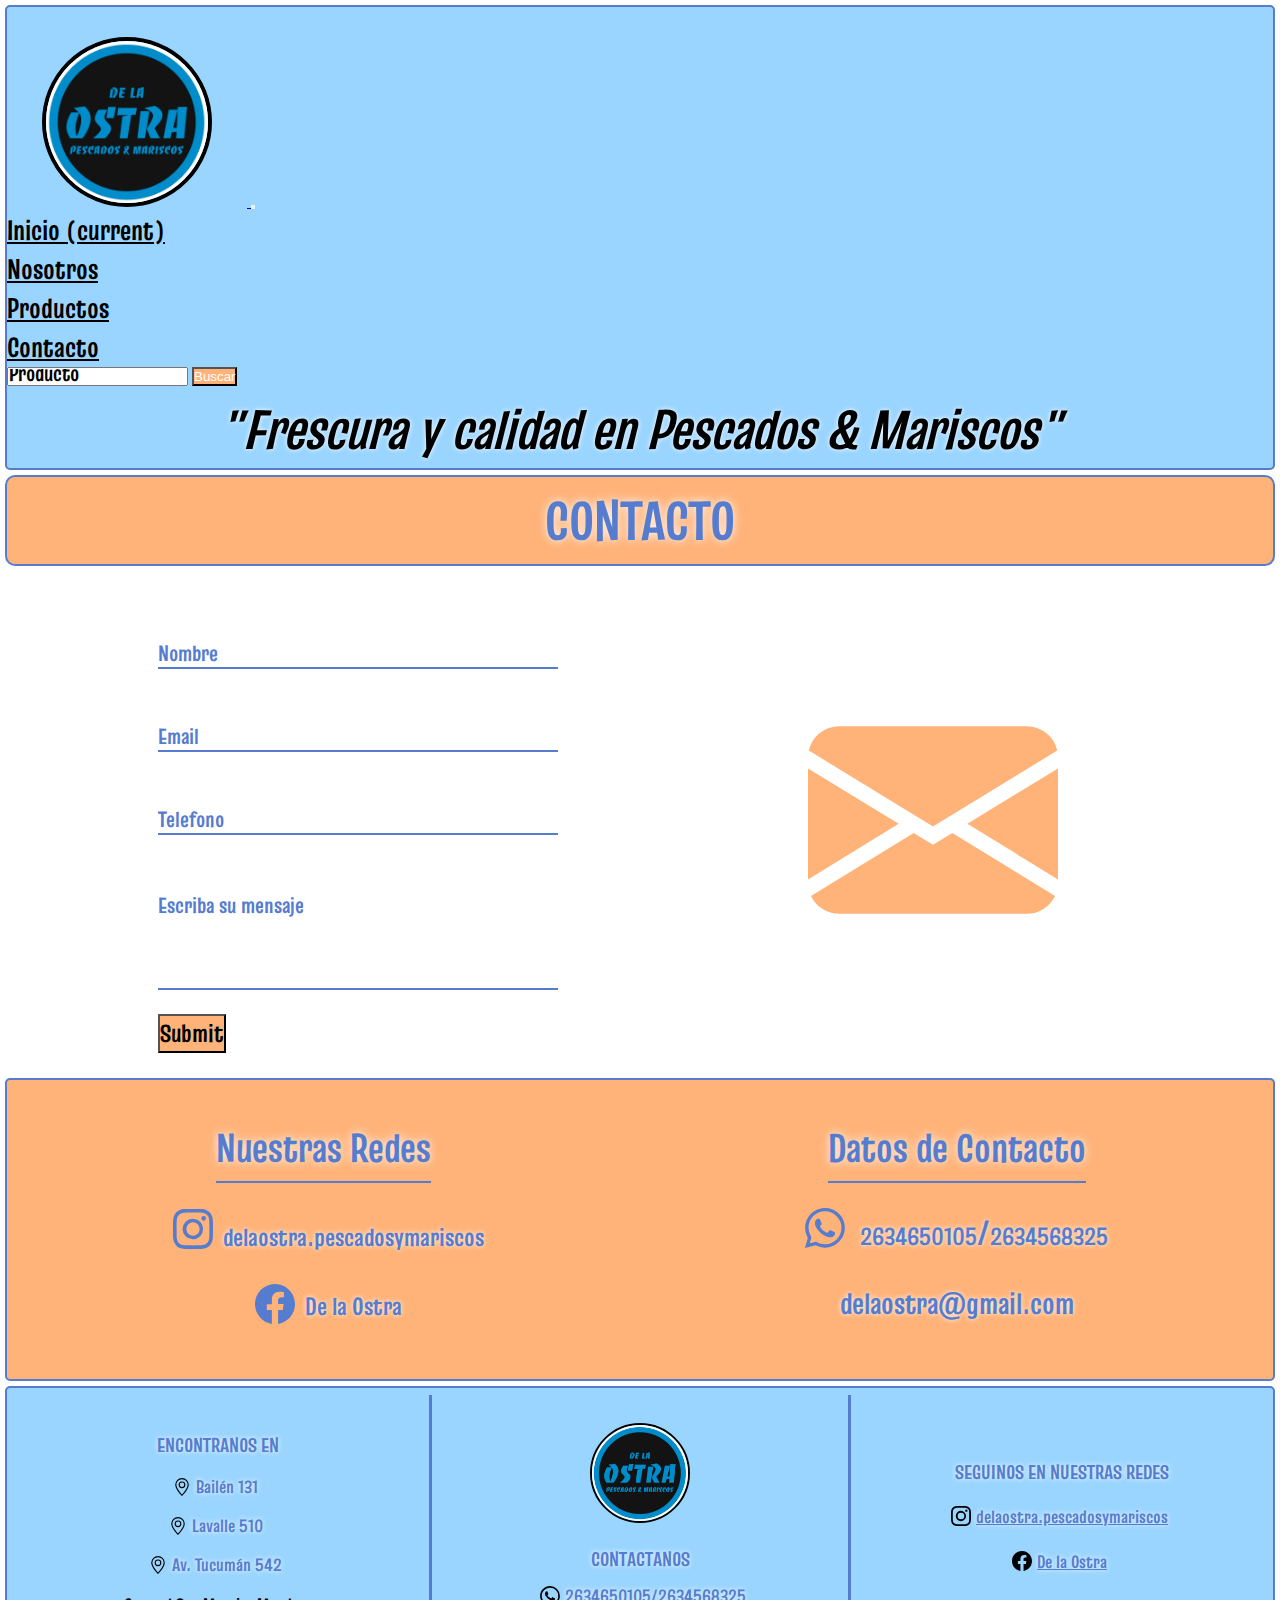
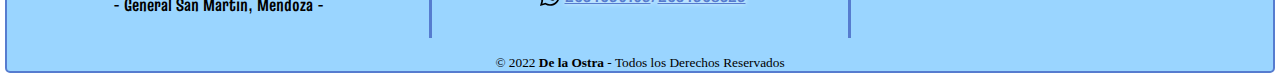
<file: pages/contacto.html>
<!DOCTYPE html>
<html lang="es">
<head>
    <meta charset="UTF-8">
    <meta http-equiv="X-UA-Compatible" content="IE=edge">
    <meta name="viewport" content="width=device-width, initial-scale=1.0">
    <link rel="shortcut icon" href="../assets/logostra.jpg">
    <title>De la Ostra</title>
    <link rel="preconnect" href="https://fonts.googleapis.com">
    <link rel="preconnect" href="https://fonts.gstatic.com" crossorigin>
    <link href="https://fonts.googleapis.com/css2?family=M+PLUS+Code+Latin:wght@300&family=Truculenta:opsz,wght@12..72,200&display=swap" rel="stylesheet">
    <link rel="preconnect" href="https://fonts.googleapis.com">
    <link rel="preconnect" href="https://fonts.gstatic.com" crossorigin>
    <link href="https://fonts.googleapis.com/css2?family=Truculenta:opsz,wght@12..72,200&display=swap" rel="stylesheet">
    <link rel="preconnect" href="https://fonts.googleapis.com">
    <link rel="preconnect" href="https://fonts.gstatic.com" crossorigin>
    <link href="https://fonts.googleapis.com/css2?family=Abel&display=swap" rel="stylesheet">
    <link rel="preconnect" href="https://fonts.googleapis.com">
    <link rel="preconnect" href="https://fonts.gstatic.com" crossorigin>
    <link href="https://fonts.googleapis.com/css2?family=Dosis:wght@300&display=swap" rel="stylesheet">
    <link rel="preconnect" href="https://fonts.googleapis.com">
    <link rel="preconnect" href="https://fonts.gstatic.com" crossorigin>
    <link href="https://fonts.googleapis.com/css2?family=Inconsolata:wght@200&display=swap" rel="stylesheet">
    <link rel="stylesheet" href="https://cdn.jsdelivr.net/npm/bootstrap@4.6.2/dist/css/bootstrap.min.css" integrity="sha384-xOolHFLEh07PJGoPkLv1IbcEPTNtaed2xpHsD9ESMhqIYd0nLMwNLD69Npy4HI+N" crossorigin="anonymous">
    <link rel="stylesheet" href="../estilo/estilo.css">
</head>
<body>
    <header>
        <!-- nav inicia -->
        <nav class="navbar navbar-expand-lg navbar-light">
            <a class="navbar-brand" href="../index.html">
                <img src="../assets/logostra.jpg" alt="logo de la ostra" class="logo">
            </a>
            <button class="navbar-toggler" type="button" data-toggle="collapse" data-target="#navbarSupportedContent" aria-controls="navbarSupportedContent" aria-expanded="false" aria-label="Toggle navigation">
                <span class="navbar-toggler-icon"></span>
            </button>
            <div class="collapse navbar-collapse" id="navbarSupportedContent">
                <ul class="navbar-nav mr-auto">
                    <li class="nav-item">
                    <a class="nav-link" href="../index.html">Inicio <span class="sr-only">(current)</span></a>
                    </li>
                    <li class="nav-item">
                    <a class="nav-link" href="./nosotros.html">Nosotros</a>
                    </li>
                    <li class="nav-item">
                    <a class="nav-link" href="./productos.html">Productos</a>
                    </li>
                    <li class="nav-item">
                    <a class="nav-link" href="./contacto.html">Contacto</a>
                    </li>
                </ul>
                <form class="form-inline my-2 my-lg-0">
                    <input class="form-control mr-sm-2" type="search" placeholder="Producto" aria-label="Search">
                    <button class="btn btn-outline-success my-2 my-sm-0" type="submit">Buscar</button>
                </form>
            </div>
        </nav>
        <!-- nav fin -->
        <div class="frase">
            <h2 class="h4">"Frescura y calidad en Pescados & Mariscos"</h2>
        </div>
    </header>
    <main class="mainContacto">
        <h3 class="h3Contacto">CONTACTO</h3>
        <section class="sectionContacto">
            <form class="formulario">
                <div class="formCompletar">
                    <input type="text" class="inputContacto" placeholder="Nombre">
                </div>
                <div class="formCompletar">
                    <input type="email" class="inputContacto" placeholder="Email">
                </div>
                <div class="formCompletar">
                    <input type="number" class="inputContacto" placeholder="Telefono">
                </div>
                <div class="formCompletar">
                    <textarea class="inputContacto" placeholder="Escriba su mensaje"></textarea>
                </div>
                <div>
                    <input type="submit" class="btn boton">
                </div>
            </form>
            <div class="imgSobre">
                <svg xmlns="http://www.w3.org/2000/svg" width="16" height="16" fill="currentColor" class="bi bi-envelope-fill" viewBox="0 0 16 16">
                    <path d="M.05 3.555A2 2 0 0 1 2 2h12a2 2 0 0 1 1.95 1.555L8 8.414.05 3.555ZM0 4.697v7.104l5.803-3.558L0 4.697ZM6.761 8.83l-6.57 4.027A2 2 0 0 0 2 14h12a2 2 0 0 0 1.808-1.144l-6.57-4.027L8 9.586l-1.239-.757Zm3.436-.586L16 11.801V4.697l-5.803 3.546Z"/>
                </svg>
            </div>
        </section>
        <section class="sectionContacto2">
            <div class="primerH3">
                <h3 class="wow animate__heartBeat">Nuestras Redes</h3>
                <div class="primerH31">
                    <svg xmlns="http://www.w3.org/2000/svg" width="16" height="16" fill="currentColor" class="bi bi-instagram" viewBox="0 0 16 16">
                    <path d="M8 0C5.829 0 5.556.01 4.703.048 3.85.088 3.269.222 2.76.42a3.917 3.917 0 0 0-1.417.923A3.927 3.927 0 0 0 .42 2.76C.222 3.268.087 3.85.048 4.7.01 5.555 0 5.827 0 8.001c0 2.172.01 2.444.048 3.297.04.852.174 1.433.372 1.942.205.526.478.972.923 1.417.444.445.89.719 1.416.923.51.198 1.09.333 1.942.372C5.555 15.99 5.827 16 8 16s2.444-.01 3.298-.048c.851-.04 1.434-.174 1.943-.372a3.916 3.916 0 0 0 1.416-.923c.445-.445.718-.891.923-1.417.197-.509.332-1.09.372-1.942C15.99 10.445 16 10.173 16 8s-.01-2.445-.048-3.299c-.04-.851-.175-1.433-.372-1.941a3.926 3.926 0 0 0-.923-1.417A3.911 3.911 0 0 0 13.24.42c-.51-.198-1.092-.333-1.943-.372C10.443.01 10.172 0 7.998 0h.003zm-.717 1.442h.718c2.136 0 2.389.007 3.232.046.78.035 1.204.166 1.486.275.373.145.64.319.92.599.28.28.453.546.598.92.11.281.24.705.275 1.485.039.843.047 1.096.047 3.231s-.008 2.389-.047 3.232c-.035.78-.166 1.203-.275 1.485a2.47 2.47 0 0 1-.599.919c-.28.28-.546.453-.92.598-.28.11-.704.24-1.485.276-.843.038-1.096.047-3.232.047s-2.39-.009-3.233-.047c-.78-.036-1.203-.166-1.485-.276a2.478 2.478 0 0 1-.92-.598 2.48 2.48 0 0 1-.6-.92c-.109-.281-.24-.705-.275-1.485-.038-.843-.046-1.096-.046-3.233 0-2.136.008-2.388.046-3.231.036-.78.166-1.204.276-1.486.145-.373.319-.64.599-.92.28-.28.546-.453.92-.598.282-.11.705-.24 1.485-.276.738-.034 1.024-.044 2.515-.045v.002zm4.988 1.328a.96.96 0 1 0 0 1.92.96.96 0 0 0 0-1.92zm-4.27 1.122a4.109 4.109 0 1 0 0 8.217 4.109 4.109 0 0 0 0-8.217zm0 1.441a2.667 2.667 0 1 1 0 5.334 2.667 2.667 0 0 1 0-5.334z"/>
                    </svg>
                    <p><a href="https://www.instagram.com/" target="_blank">delaostra.pescadosymariscos</a></p>
                </div>
                <div class="primerH32">
                    <svg xmlns="http://www.w3.org/2000/svg" width="16" height="16" fill="currentColor" class="bi bi-facebook" viewBox="0 0 16 16">
                    <path d="M16 8.049c0-4.446-3.582-8.05-8-8.05C3.58 0-.002 3.603-.002 8.05c0 4.017 2.926 7.347 6.75 7.951v-5.625h-2.03V8.05H6.75V6.275c0-2.017 1.195-3.131 3.022-3.131.876 0 1.791.157 1.791.157v1.98h-1.009c-.993 0-1.303.621-1.303 1.258v1.51h2.218l-.354 2.326H9.25V16c3.824-.604 6.75-3.934 6.75-7.951z"/>
                    </svg>
                    <p><a href="https://www.facebook.com/" target="_blank">De la Ostra</a></p>
                </div>
            </div>
            <div class="segundoH3">
                <h3>Datos de Contacto</h3>
                <div class="segundoH31">
                    <svg xmlns="http://www.w3.org/2000/svg" width="16" height="16" fill="currentColor" class="bi bi-whatsapp" viewBox="0 0 16 16">
                    <path d="M13.601 2.326A7.854 7.854 0 0 0 7.994 0C3.627 0 .068 3.558.064 7.926c0 1.399.366 2.76 1.057 3.965L0 16l4.204-1.102a7.933 7.933 0 0 0 3.79.965h.004c4.368 0 7.926-3.558 7.93-7.93A7.898 7.898 0 0 0 13.6 2.326zM7.994 14.521a6.573 6.573 0 0 1-3.356-.92l-.24-.144-2.494.654.666-2.433-.156-.251a6.56 6.56 0 0 1-1.007-3.505c0-3.626 2.957-6.584 6.591-6.584a6.56 6.56 0 0 1 4.66 1.931 6.557 6.557 0 0 1 1.928 4.66c-.004 3.639-2.961 6.592-6.592 6.592zm3.615-4.934c-.197-.099-1.17-.578-1.353-.646-.182-.065-.315-.099-.445.099-.133.197-.513.646-.627.775-.114.133-.232.148-.43.05-.197-.1-.836-.308-1.592-.985-.59-.525-.985-1.175-1.103-1.372-.114-.198-.011-.304.088-.403.087-.088.197-.232.296-.346.1-.114.133-.198.198-.33.065-.134.034-.248-.015-.347-.05-.099-.445-1.076-.612-1.47-.16-.389-.323-.335-.445-.34-.114-.007-.247-.007-.38-.007a.729.729 0 0 0-.529.247c-.182.198-.691.677-.691 1.654 0 .977.71 1.916.81 2.049.098.133 1.394 2.132 3.383 2.992.47.205.84.326 1.129.418.475.152.904.129 1.246.08.38-.058 1.171-.48 1.338-.943.164-.464.164-.86.114-.943-.049-.084-.182-.133-.38-.232z"/>
                    </svg>
                    <p class="p"><a href="https://api.whatsapp.com/send?phone=2634650105" target="_blank">2634650105</a></p>
                    <p class="p">/</p>
                    <p class="p"><a href="https://api.whatsapp.com/send?phone=2634568325" target="_blank">2634568325</a></p>
                </div>
                <div class="segundoH32">
                    <p>delaostra@gmail.com</p>
                </div>
            </div>
        </section>
    </main>
    <footer>
        <div class="divEncontranos">
            <h3 class="encontranos h6">ENCONTRANOS EN</h3>
            <div class="divE">
                <svg xmlns="http://www.w3.org/2000/svg" width="16" height="16" fill="currentColor" class="bi bi-geo-alt" viewBox="0 0 16 16">
                    <path d="M12.166 8.94c-.524 1.062-1.234 2.12-1.96 3.07A31.493 31.493 0 0 1 8 14.58a31.481 31.481 0 0 1-2.206-2.57c-.726-.95-1.436-2.008-1.96-3.07C3.304 7.867 3 6.862 3 6a5 5 0 0 1 10 0c0 .862-.305 1.867-.834 2.94zM8 16s6-5.686 6-10A6 6 0 0 0 2 6c0 4.314 6 10 6 10z"/>
                    <path d="M8 8a2 2 0 1 1 0-4 2 2 0 0 1 0 4zm0 1a3 3 0 1 0 0-6 3 3 0 0 0 0 6z"/>
                </svg>
                <p class="h6">Bailén 131</p>
            </div>
            <div class="divE">
                <svg xmlns="http://www.w3.org/2000/svg" width="16" height="16" fill="currentColor" class="bi bi-geo-alt" viewBox="0 0 16 16">
                <path d="M12.166 8.94c-.524 1.062-1.234 2.12-1.96 3.07A31.493 31.493 0 0 1 8 14.58a31.481 31.481 0 0 1-2.206-2.57c-.726-.95-1.436-2.008-1.96-3.07C3.304 7.867 3 6.862 3 6a5 5 0 0 1 10 0c0 .862-.305 1.867-.834 2.94zM8 16s6-5.686 6-10A6 6 0 0 0 2 6c0 4.314 6 10 6 10z"/>
                <path d="M8 8a2 2 0 1 1 0-4 2 2 0 0 1 0 4zm0 1a3 3 0 1 0 0-6 3 3 0 0 0 0 6z"/>
                </svg>
                <p class="h6">Lavalle 510</p>
            </div>
            <div class="divE">
                <svg xmlns="http://www.w3.org/2000/svg" width="16" height="16" fill="currentColor" class="bi bi-geo-alt" viewBox="0 0 16 16">
                <path d="M12.166 8.94c-.524 1.062-1.234 2.12-1.96 3.07A31.493 31.493 0 0 1 8 14.58a31.481 31.481 0 0 1-2.206-2.57c-.726-.95-1.436-2.008-1.96-3.07C3.304 7.867 3 6.862 3 6a5 5 0 0 1 10 0c0 .862-.305 1.867-.834 2.94zM8 16s6-5.686 6-10A6 6 0 0 0 2 6c0 4.314 6 10 6 10z"/>
                <path d="M8 8a2 2 0 1 1 0-4 2 2 0 0 1 0 4zm0 1a3 3 0 1 0 0-6 3 3 0 0 0 0 6z"/>
                </svg>
                <p class="h6">Av. Tucumán 542</p>
            </div>
            <p class="pSm h6">- General San Martin, Mendoza -</p>
        </div>
        <div class="divLogoFooter">
            <a href="../index.html" class="enlace">
                <img src="../assets/logostra.jpg" alt="logo de la ostra" class="logo">
            </a>
            <p class="contactanos h6">CONTACTANOS</p>
            <div class="divF2">
                <svg xmlns="http://www.w3.org/2000/svg" width="16" height="16" fill="currentColor" class="bi bi-whatsapp" viewBox="0 0 16 16">
                <path d="M13.601 2.326A7.854 7.854 0 0 0 7.994 0C3.627 0 .068 3.558.064 7.926c0 1.399.366 2.76 1.057 3.965L0 16l4.204-1.102a7.933 7.933 0 0 0 3.79.965h.004c4.368 0 7.926-3.558 7.93-7.93A7.898 7.898 0 0 0 13.6 2.326zM7.994 14.521a6.573 6.573 0 0 1-3.356-.92l-.24-.144-2.494.654.666-2.433-.156-.251a6.56 6.56 0 0 1-1.007-3.505c0-3.626 2.957-6.584 6.591-6.584a6.56 6.56 0 0 1 4.66 1.931 6.557 6.557 0 0 1 1.928 4.66c-.004 3.639-2.961 6.592-6.592 6.592zm3.615-4.934c-.197-.099-1.17-.578-1.353-.646-.182-.065-.315-.099-.445.099-.133.197-.513.646-.627.775-.114.133-.232.148-.43.05-.197-.1-.836-.308-1.592-.985-.59-.525-.985-1.175-1.103-1.372-.114-.198-.011-.304.088-.403.087-.088.197-.232.296-.346.1-.114.133-.198.198-.33.065-.134.034-.248-.015-.347-.05-.099-.445-1.076-.612-1.47-.16-.389-.323-.335-.445-.34-.114-.007-.247-.007-.38-.007a.729.729 0 0 0-.529.247c-.182.198-.691.677-.691 1.654 0 .977.71 1.916.81 2.049.098.133 1.394 2.132 3.383 2.992.47.205.84.326 1.129.418.475.152.904.129 1.246.08.38-.058 1.171-.48 1.338-.943.164-.464.164-.86.114-.943-.049-.084-.182-.133-.38-.232z"/>
                </svg>
                <p class="p"><a href="https://api.whatsapp.com/send?phone=2634650105" target="_blank">2634650105</a></p>
                <p class="p">/</p>
                <p class="p"><a href="https://api.whatsapp.com/send?phone=2634568325" target="_blank">2634568325</a></p>
            </div>
        </div>
        <div class="divRedes">
            <h3 class="seguinos h6">SEGUINOS EN NUESTRAS REDES</h3>
            <div class="divR">
                <svg xmlns="http://www.w3.org/2000/svg" width="16" height="16" fill="currentColor" class="bi bi-instagram" viewBox="0 0 16 16">
                <path d="M8 0C5.829 0 5.556.01 4.703.048 3.85.088 3.269.222 2.76.42a3.917 3.917 0 0 0-1.417.923A3.927 3.927 0 0 0 .42 2.76C.222 3.268.087 3.85.048 4.7.01 5.555 0 5.827 0 8.001c0 2.172.01 2.444.048 3.297.04.852.174 1.433.372 1.942.205.526.478.972.923 1.417.444.445.89.719 1.416.923.51.198 1.09.333 1.942.372C5.555 15.99 5.827 16 8 16s2.444-.01 3.298-.048c.851-.04 1.434-.174 1.943-.372a3.916 3.916 0 0 0 1.416-.923c.445-.445.718-.891.923-1.417.197-.509.332-1.09.372-1.942C15.99 10.445 16 10.173 16 8s-.01-2.445-.048-3.299c-.04-.851-.175-1.433-.372-1.941a3.926 3.926 0 0 0-.923-1.417A3.911 3.911 0 0 0 13.24.42c-.51-.198-1.092-.333-1.943-.372C10.443.01 10.172 0 7.998 0h.003zm-.717 1.442h.718c2.136 0 2.389.007 3.232.046.78.035 1.204.166 1.486.275.373.145.64.319.92.599.28.28.453.546.598.92.11.281.24.705.275 1.485.039.843.047 1.096.047 3.231s-.008 2.389-.047 3.232c-.035.78-.166 1.203-.275 1.485a2.47 2.47 0 0 1-.599.919c-.28.28-.546.453-.92.598-.28.11-.704.24-1.485.276-.843.038-1.096.047-3.232.047s-2.39-.009-3.233-.047c-.78-.036-1.203-.166-1.485-.276a2.478 2.478 0 0 1-.92-.598 2.48 2.48 0 0 1-.6-.92c-.109-.281-.24-.705-.275-1.485-.038-.843-.046-1.096-.046-3.233 0-2.136.008-2.388.046-3.231.036-.78.166-1.204.276-1.486.145-.373.319-.64.599-.92.28-.28.546-.453.92-.598.282-.11.705-.24 1.485-.276.738-.034 1.024-.044 2.515-.045v.002zm4.988 1.328a.96.96 0 1 0 0 1.92.96.96 0 0 0 0-1.92zm-4.27 1.122a4.109 4.109 0 1 0 0 8.217 4.109 4.109 0 0 0 0-8.217zm0 1.441a2.667 2.667 0 1 1 0 5.334 2.667 2.667 0 0 1 0-5.334z"/>
                </svg>
                <p><a href="https://www.instagram.com/delaostra.pescadosymariscos/" target="_blank">delaostra.pescadosymariscos</a></p>
            </div>
            <div class="divR">
                <svg xmlns="http://www.w3.org/2000/svg" width="16" height="16" fill="currentColor" class="bi bi-facebook" viewBox="0 0 16 16">
                <path d="M16 8.049c0-4.446-3.582-8.05-8-8.05C3.58 0-.002 3.603-.002 8.05c0 4.017 2.926 7.347 6.75 7.951v-5.625h-2.03V8.05H6.75V6.275c0-2.017 1.195-3.131 3.022-3.131.876 0 1.791.157 1.791.157v1.98h-1.009c-.993 0-1.303.621-1.303 1.258v1.51h2.218l-.354 2.326H9.25V16c3.824-.604 6.75-3.934 6.75-7.951z"/>
                </svg>
                <p><a href="https://www.facebook.com/DelaOstra" target="_blank">De la Ostra</a></p>
            </div>
        </div>
        <div class="copy">
            <p><small>&copy; 2022 <b>De la Ostra</b> - Todos los Derechos Reservados</small></p>
        </div>
    </footer>
    <script src="https://cdn.jsdelivr.net/npm/jquery@3.5.1/dist/jquery.slim.min.js" integrity="sha384-DfXdz2htPH0lsSSs5nCTpuj/zy4C+OGpamoFVy38MVBnE+IbbVYUew+OrCXaRkfj" crossorigin="anonymous"></script>
    <script src="https://cdn.jsdelivr.net/npm/popper.js@1.16.1/dist/umd/popper.min.js" integrity="sha384-9/reFTGAW83EW2RDu2S0VKaIzap3H66lZH81PoYlFhbGU+6BZp6G7niu735Sk7lN" crossorigin="anonymous"></script>
    <script src="https://cdn.jsdelivr.net/npm/bootstrap@4.6.2/dist/js/bootstrap.min.js" integrity="sha384-+sLIOodYLS7CIrQpBjl+C7nPvqq+FbNUBDunl/OZv93DB7Ln/533i8e/mZXLi/P+" crossorigin="anonymous"></script>
</body>
</file>
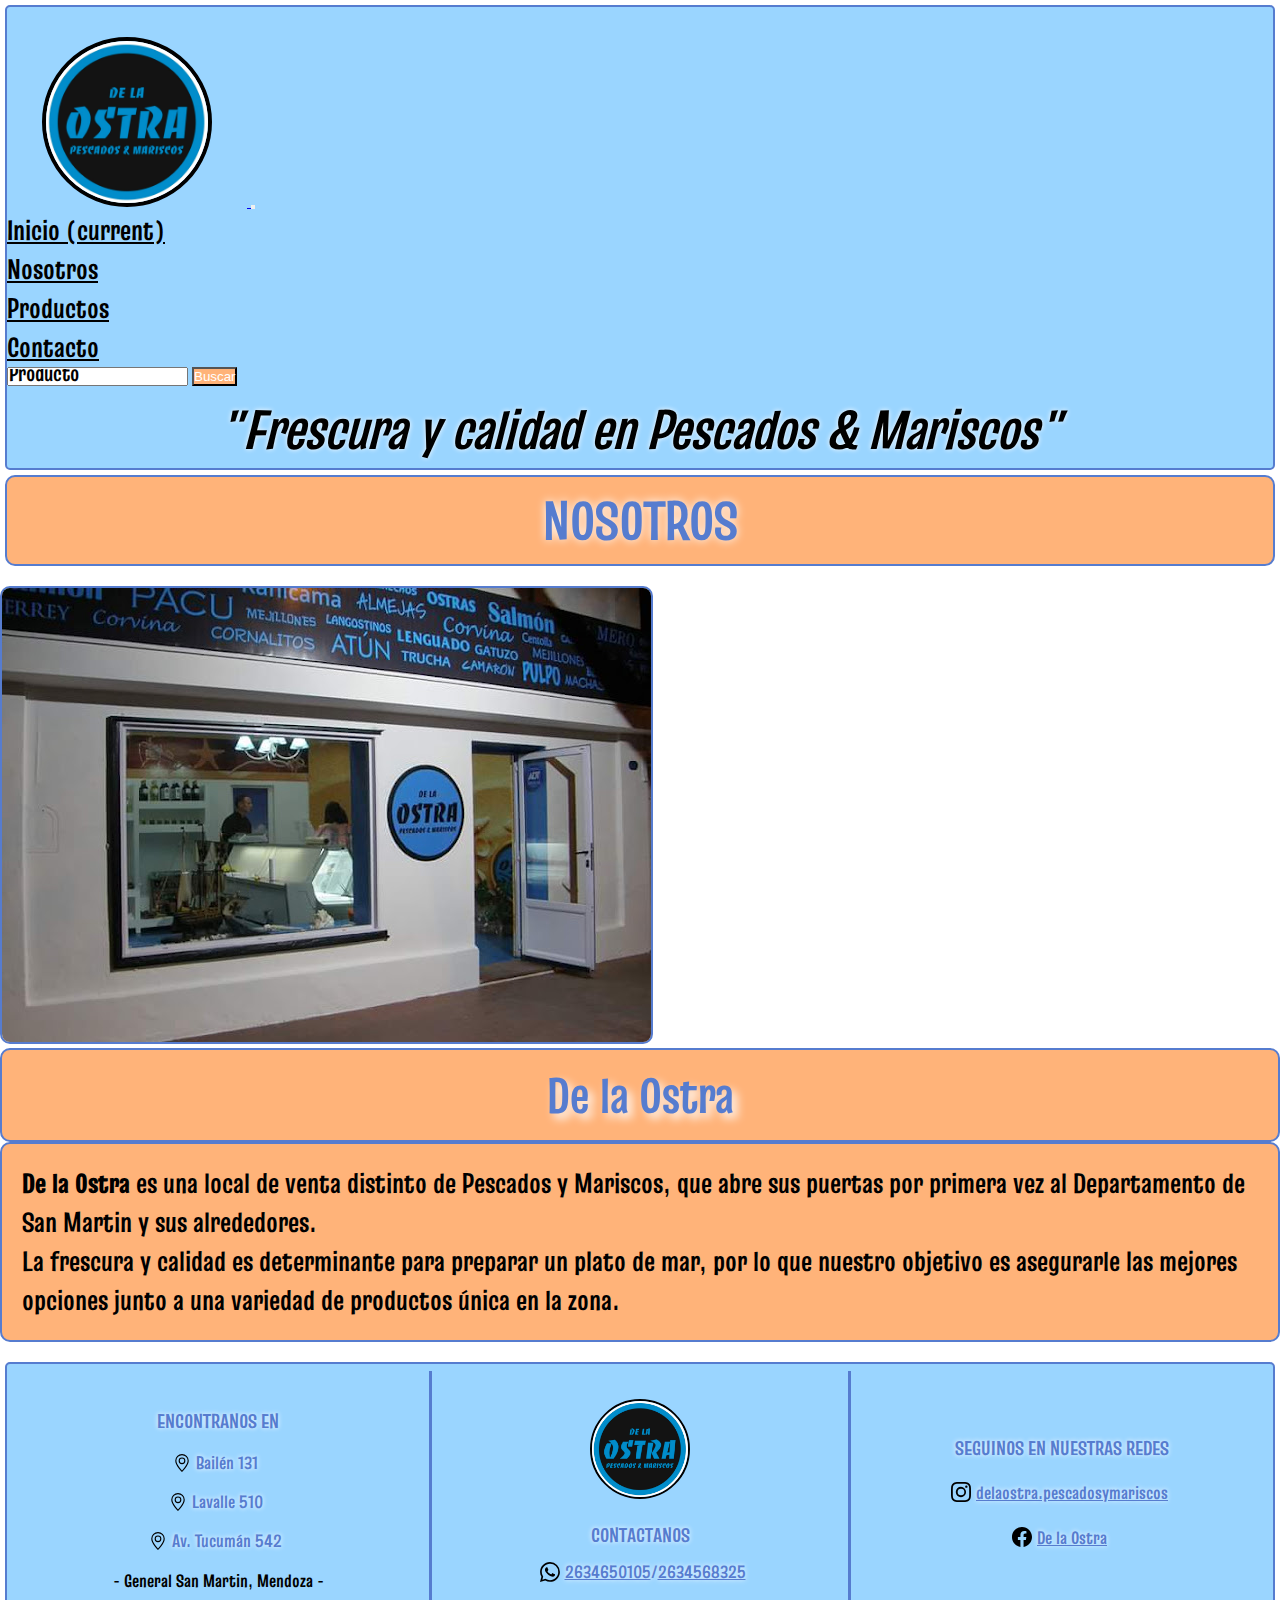
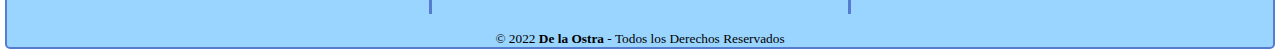
<file: pages/nosotros.html>
<!DOCTYPE html>
<html lang="es">
<head>
    <meta charset="UTF-8">
    <meta http-equiv="X-UA-Compatible" content="IE=edge">
    <meta name="viewport" content="width=device-width, initial-scale=1.0">
    <link rel="shortcut icon" href="../assets/logostra.jpg">
    <title>De la Ostra</title>
    <link rel="preconnect" href="https://fonts.googleapis.com">
    <link rel="preconnect" href="https://fonts.gstatic.com" crossorigin>
    <link href="https://fonts.googleapis.com/css2?family=M+PLUS+Code+Latin:wght@300&family=Truculenta:opsz,wght@12..72,200&display=swap" rel="stylesheet">
    <link rel="preconnect" href="https://fonts.googleapis.com">
    <link rel="preconnect" href="https://fonts.gstatic.com" crossorigin>
    <link href="https://fonts.googleapis.com/css2?family=Truculenta:opsz,wght@12..72,200&display=swap" rel="stylesheet">
    <link rel="preconnect" href="https://fonts.googleapis.com">
    <link rel="preconnect" href="https://fonts.gstatic.com" crossorigin>
    <link href="https://fonts.googleapis.com/css2?family=Abel&display=swap" rel="stylesheet">
    <link rel="preconnect" href="https://fonts.googleapis.com">
    <link rel="preconnect" href="https://fonts.gstatic.com" crossorigin>
    <link href="https://fonts.googleapis.com/css2?family=Dosis:wght@300&display=swap" rel="stylesheet">
    <link rel="preconnect" href="https://fonts.googleapis.com">
    <link rel="preconnect" href="https://fonts.gstatic.com" crossorigin>
    <link href="https://fonts.googleapis.com/css2?family=Inconsolata:wght@200&display=swap" rel="stylesheet">
    <link rel="stylesheet" href="https://cdn.jsdelivr.net/npm/bootstrap@4.6.2/dist/css/bootstrap.min.css" integrity="sha384-xOolHFLEh07PJGoPkLv1IbcEPTNtaed2xpHsD9ESMhqIYd0nLMwNLD69Npy4HI+N" crossorigin="anonymous">
    <link rel="stylesheet" href="../estilo/estilo.css">
</head>
<body>
    <header>
        <!-- nav inicia -->
        <nav class="navbar navbar-expand-lg navbar-light">
            <a class="navbar-brand" href="../index.html">
                <img src="../assets/logostra.jpg" alt="logo de la ostra" class="logo">
            </a>
            <button class="navbar-toggler" type="button" data-toggle="collapse" data-target="#navbarSupportedContent" aria-controls="navbarSupportedContent" aria-expanded="false" aria-label="Toggle navigation">
                <span class="navbar-toggler-icon"></span>
            </button>
            <div class="collapse navbar-collapse" id="navbarSupportedContent">
                <ul class="navbar-nav mr-auto">
                    <li class="nav-item">
                    <a class="nav-link" href="../index.html">Inicio <span class="sr-only">(current)</span></a>
                    </li>
                    <li class="nav-item">
                    <a class="nav-link" href="./nosotros.html">Nosotros</a>
                    </li>
                    <li class="nav-item">
                    <a class="nav-link" href="./productos.html">Productos</a>
                    </li>
                    <li class="nav-item">
                    <a class="nav-link" href="./contacto.html">Contacto</a>
                    </li>
                </ul>
                <form class="form-inline my-2 my-lg-0">
                    <input class="form-control mr-sm-2" type="search" placeholder="Producto" aria-label="Search">
                    <button class="btn btn-outline-success my-2 my-sm-0" type="submit">Buscar</button>
                </form>
            </div>
        </nav>
        <!-- nav fin -->
        <div class="frase">
            <h2 class="h4">"Frescura y calidad en Pescados & Mariscos"</h2>
        </div>
    </header>
    <main class="mainNosotros">
        <h3 class="pagNosotros">NOSOTROS</h3>
        <div class="card container tarj">
            <img src="../assets/local.jpg" class="card-img-top" alt="negocio">
            <div class="card-body">
                <h5 class="card-title">De la Ostra</h5>
                <p class="card-text"><b>De la Ostra</b>  es una local de venta distinto de Pescados y Mariscos, que abre sus puertas por primera vez al Departamento de San Martin y sus alrededores. <br>
                    La frescura y calidad es determinante para preparar un plato de mar, por lo que nuestro objetivo es asegurarle las mejores opciones junto a una variedad de productos única en la zona.<p>
            </div>
        </div>
    </main>
    <footer>
        <div class="divEncontranos">
            <h3 class="encontranos h6">ENCONTRANOS EN</h3>
            <div class="divE">
                <svg xmlns="http://www.w3.org/2000/svg" width="16" height="16" fill="currentColor" class="bi bi-geo-alt" viewBox="0 0 16 16">
                    <path d="M12.166 8.94c-.524 1.062-1.234 2.12-1.96 3.07A31.493 31.493 0 0 1 8 14.58a31.481 31.481 0 0 1-2.206-2.57c-.726-.95-1.436-2.008-1.96-3.07C3.304 7.867 3 6.862 3 6a5 5 0 0 1 10 0c0 .862-.305 1.867-.834 2.94zM8 16s6-5.686 6-10A6 6 0 0 0 2 6c0 4.314 6 10 6 10z"/>
                    <path d="M8 8a2 2 0 1 1 0-4 2 2 0 0 1 0 4zm0 1a3 3 0 1 0 0-6 3 3 0 0 0 0 6z"/>
                </svg>
                <p class="h6">Bailén 131</p>
            </div>
            <div class="divE">
                <svg xmlns="http://www.w3.org/2000/svg" width="16" height="16" fill="currentColor" class="bi bi-geo-alt" viewBox="0 0 16 16">
                <path d="M12.166 8.94c-.524 1.062-1.234 2.12-1.96 3.07A31.493 31.493 0 0 1 8 14.58a31.481 31.481 0 0 1-2.206-2.57c-.726-.95-1.436-2.008-1.96-3.07C3.304 7.867 3 6.862 3 6a5 5 0 0 1 10 0c0 .862-.305 1.867-.834 2.94zM8 16s6-5.686 6-10A6 6 0 0 0 2 6c0 4.314 6 10 6 10z"/>
                <path d="M8 8a2 2 0 1 1 0-4 2 2 0 0 1 0 4zm0 1a3 3 0 1 0 0-6 3 3 0 0 0 0 6z"/>
                </svg>
                <p class="h6">Lavalle 510</p>
            </div>
            <div class="divE">
                <svg xmlns="http://www.w3.org/2000/svg" width="16" height="16" fill="currentColor" class="bi bi-geo-alt" viewBox="0 0 16 16">
                <path d="M12.166 8.94c-.524 1.062-1.234 2.12-1.96 3.07A31.493 31.493 0 0 1 8 14.58a31.481 31.481 0 0 1-2.206-2.57c-.726-.95-1.436-2.008-1.96-3.07C3.304 7.867 3 6.862 3 6a5 5 0 0 1 10 0c0 .862-.305 1.867-.834 2.94zM8 16s6-5.686 6-10A6 6 0 0 0 2 6c0 4.314 6 10 6 10z"/>
                <path d="M8 8a2 2 0 1 1 0-4 2 2 0 0 1 0 4zm0 1a3 3 0 1 0 0-6 3 3 0 0 0 0 6z"/>
                </svg>
                <p class="h6">Av. Tucumán 542</p>
            </div>
            <p class="pSm h6">- General San Martin, Mendoza -</p>
        </div>
        <div class="divLogoFooter">
            <a href="../index.html" class="enlace">
                <img src="../assets/logostra.jpg" alt="logo de la ostra" class="logo">
            </a>
            <p class="contactanos h6">CONTACTANOS</p>
            <div class="divF2">
                <svg xmlns="http://www.w3.org/2000/svg" width="16" height="16" fill="currentColor" class="bi bi-whatsapp" viewBox="0 0 16 16">
                <path d="M13.601 2.326A7.854 7.854 0 0 0 7.994 0C3.627 0 .068 3.558.064 7.926c0 1.399.366 2.76 1.057 3.965L0 16l4.204-1.102a7.933 7.933 0 0 0 3.79.965h.004c4.368 0 7.926-3.558 7.93-7.93A7.898 7.898 0 0 0 13.6 2.326zM7.994 14.521a6.573 6.573 0 0 1-3.356-.92l-.24-.144-2.494.654.666-2.433-.156-.251a6.56 6.56 0 0 1-1.007-3.505c0-3.626 2.957-6.584 6.591-6.584a6.56 6.56 0 0 1 4.66 1.931 6.557 6.557 0 0 1 1.928 4.66c-.004 3.639-2.961 6.592-6.592 6.592zm3.615-4.934c-.197-.099-1.17-.578-1.353-.646-.182-.065-.315-.099-.445.099-.133.197-.513.646-.627.775-.114.133-.232.148-.43.05-.197-.1-.836-.308-1.592-.985-.59-.525-.985-1.175-1.103-1.372-.114-.198-.011-.304.088-.403.087-.088.197-.232.296-.346.1-.114.133-.198.198-.33.065-.134.034-.248-.015-.347-.05-.099-.445-1.076-.612-1.47-.16-.389-.323-.335-.445-.34-.114-.007-.247-.007-.38-.007a.729.729 0 0 0-.529.247c-.182.198-.691.677-.691 1.654 0 .977.71 1.916.81 2.049.098.133 1.394 2.132 3.383 2.992.47.205.84.326 1.129.418.475.152.904.129 1.246.08.38-.058 1.171-.48 1.338-.943.164-.464.164-.86.114-.943-.049-.084-.182-.133-.38-.232z"/>
                </svg>
                <p class="p"><a href="https://api.whatsapp.com/send?phone=2634650105" target="_blank">2634650105</a></p>
                <p class="p">/</p>
                <p class="p"><a href="https://api.whatsapp.com/send?phone=2634568325" target="_blank">2634568325</a></p>
            </div>
        </div>
        <div class="divRedes">
            <h3 class="seguinos h6">SEGUINOS EN NUESTRAS REDES</h3>
            <div class="divR">
                <svg xmlns="http://www.w3.org/2000/svg" width="16" height="16" fill="currentColor" class="bi bi-instagram" viewBox="0 0 16 16">
                <path d="M8 0C5.829 0 5.556.01 4.703.048 3.85.088 3.269.222 2.76.42a3.917 3.917 0 0 0-1.417.923A3.927 3.927 0 0 0 .42 2.76C.222 3.268.087 3.85.048 4.7.01 5.555 0 5.827 0 8.001c0 2.172.01 2.444.048 3.297.04.852.174 1.433.372 1.942.205.526.478.972.923 1.417.444.445.89.719 1.416.923.51.198 1.09.333 1.942.372C5.555 15.99 5.827 16 8 16s2.444-.01 3.298-.048c.851-.04 1.434-.174 1.943-.372a3.916 3.916 0 0 0 1.416-.923c.445-.445.718-.891.923-1.417.197-.509.332-1.09.372-1.942C15.99 10.445 16 10.173 16 8s-.01-2.445-.048-3.299c-.04-.851-.175-1.433-.372-1.941a3.926 3.926 0 0 0-.923-1.417A3.911 3.911 0 0 0 13.24.42c-.51-.198-1.092-.333-1.943-.372C10.443.01 10.172 0 7.998 0h.003zm-.717 1.442h.718c2.136 0 2.389.007 3.232.046.78.035 1.204.166 1.486.275.373.145.64.319.92.599.28.28.453.546.598.92.11.281.24.705.275 1.485.039.843.047 1.096.047 3.231s-.008 2.389-.047 3.232c-.035.78-.166 1.203-.275 1.485a2.47 2.47 0 0 1-.599.919c-.28.28-.546.453-.92.598-.28.11-.704.24-1.485.276-.843.038-1.096.047-3.232.047s-2.39-.009-3.233-.047c-.78-.036-1.203-.166-1.485-.276a2.478 2.478 0 0 1-.92-.598 2.48 2.48 0 0 1-.6-.92c-.109-.281-.24-.705-.275-1.485-.038-.843-.046-1.096-.046-3.233 0-2.136.008-2.388.046-3.231.036-.78.166-1.204.276-1.486.145-.373.319-.64.599-.92.28-.28.546-.453.92-.598.282-.11.705-.24 1.485-.276.738-.034 1.024-.044 2.515-.045v.002zm4.988 1.328a.96.96 0 1 0 0 1.92.96.96 0 0 0 0-1.92zm-4.27 1.122a4.109 4.109 0 1 0 0 8.217 4.109 4.109 0 0 0 0-8.217zm0 1.441a2.667 2.667 0 1 1 0 5.334 2.667 2.667 0 0 1 0-5.334z"/>
                </svg>
                <p><a href="https://www.instagram.com/delaostra.pescadosymariscos/" target="_blank">delaostra.pescadosymariscos</a></p>
            </div>
            <div class="divR">
                <svg xmlns="http://www.w3.org/2000/svg" width="16" height="16" fill="currentColor" class="bi bi-facebook" viewBox="0 0 16 16">
                <path d="M16 8.049c0-4.446-3.582-8.05-8-8.05C3.58 0-.002 3.603-.002 8.05c0 4.017 2.926 7.347 6.75 7.951v-5.625h-2.03V8.05H6.75V6.275c0-2.017 1.195-3.131 3.022-3.131.876 0 1.791.157 1.791.157v1.98h-1.009c-.993 0-1.303.621-1.303 1.258v1.51h2.218l-.354 2.326H9.25V16c3.824-.604 6.75-3.934 6.75-7.951z"/>
                </svg>
                <p><a href="https://www.facebook.com/DelaOstra" target="_blank">De la Ostra</a></p>
            </div>
        </div>
        <div class="copy">
            <p><small>&copy; 2022 <b>De la Ostra</b> - Todos los Derechos Reservados</small></p>
        </div>
    </footer>

    <script src="https://cdn.jsdelivr.net/npm/jquery@3.5.1/dist/jquery.slim.min.js" integrity="sha384-DfXdz2htPH0lsSSs5nCTpuj/zy4C+OGpamoFVy38MVBnE+IbbVYUew+OrCXaRkfj" crossorigin="anonymous"></script>
    <script src="https://cdn.jsdelivr.net/npm/popper.js@1.16.1/dist/umd/popper.min.js" integrity="sha384-9/reFTGAW83EW2RDu2S0VKaIzap3H66lZH81PoYlFhbGU+6BZp6G7niu735Sk7lN" crossorigin="anonymous"></script>
    <script src="https://cdn.jsdelivr.net/npm/bootstrap@4.6.2/dist/js/bootstrap.min.js" integrity="sha384-+sLIOodYLS7CIrQpBjl+C7nPvqq+FbNUBDunl/OZv93DB7Ln/533i8e/mZXLi/P+" crossorigin="anonymous"></script>
</body>
</file>
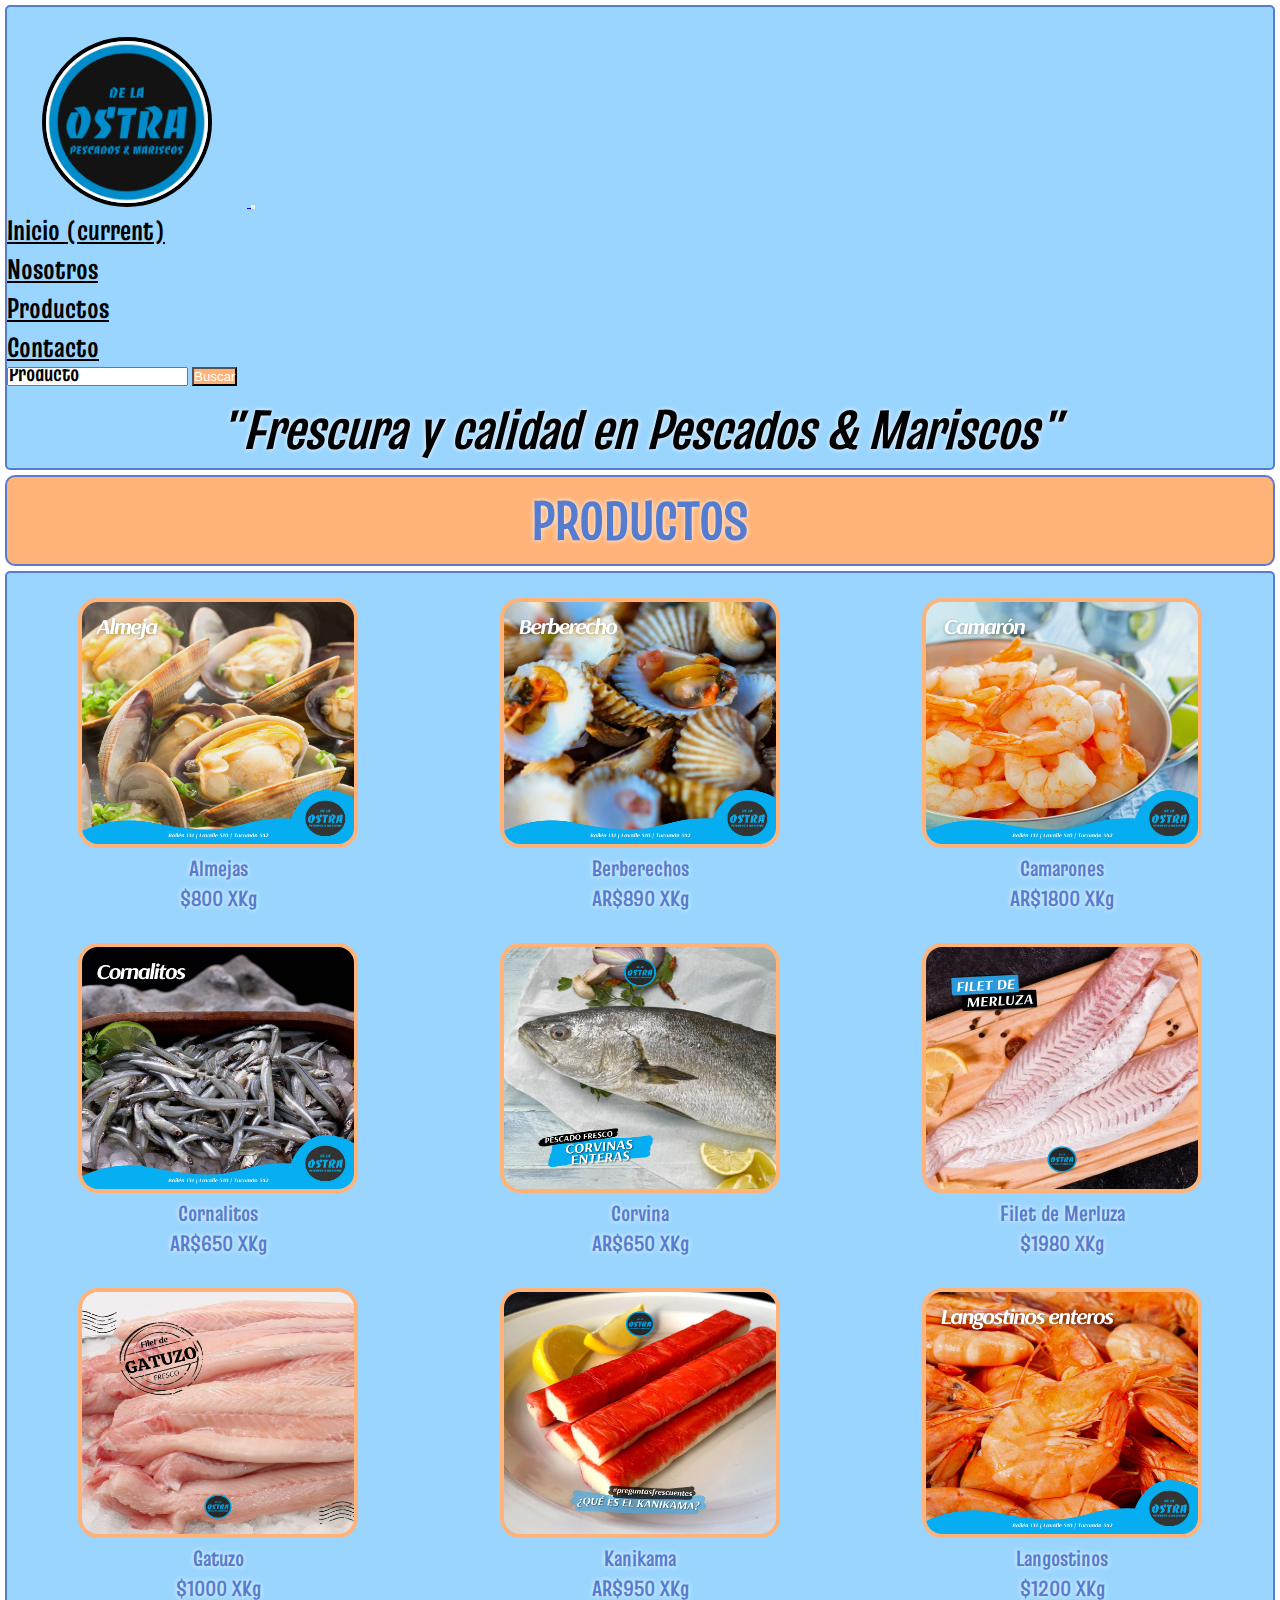
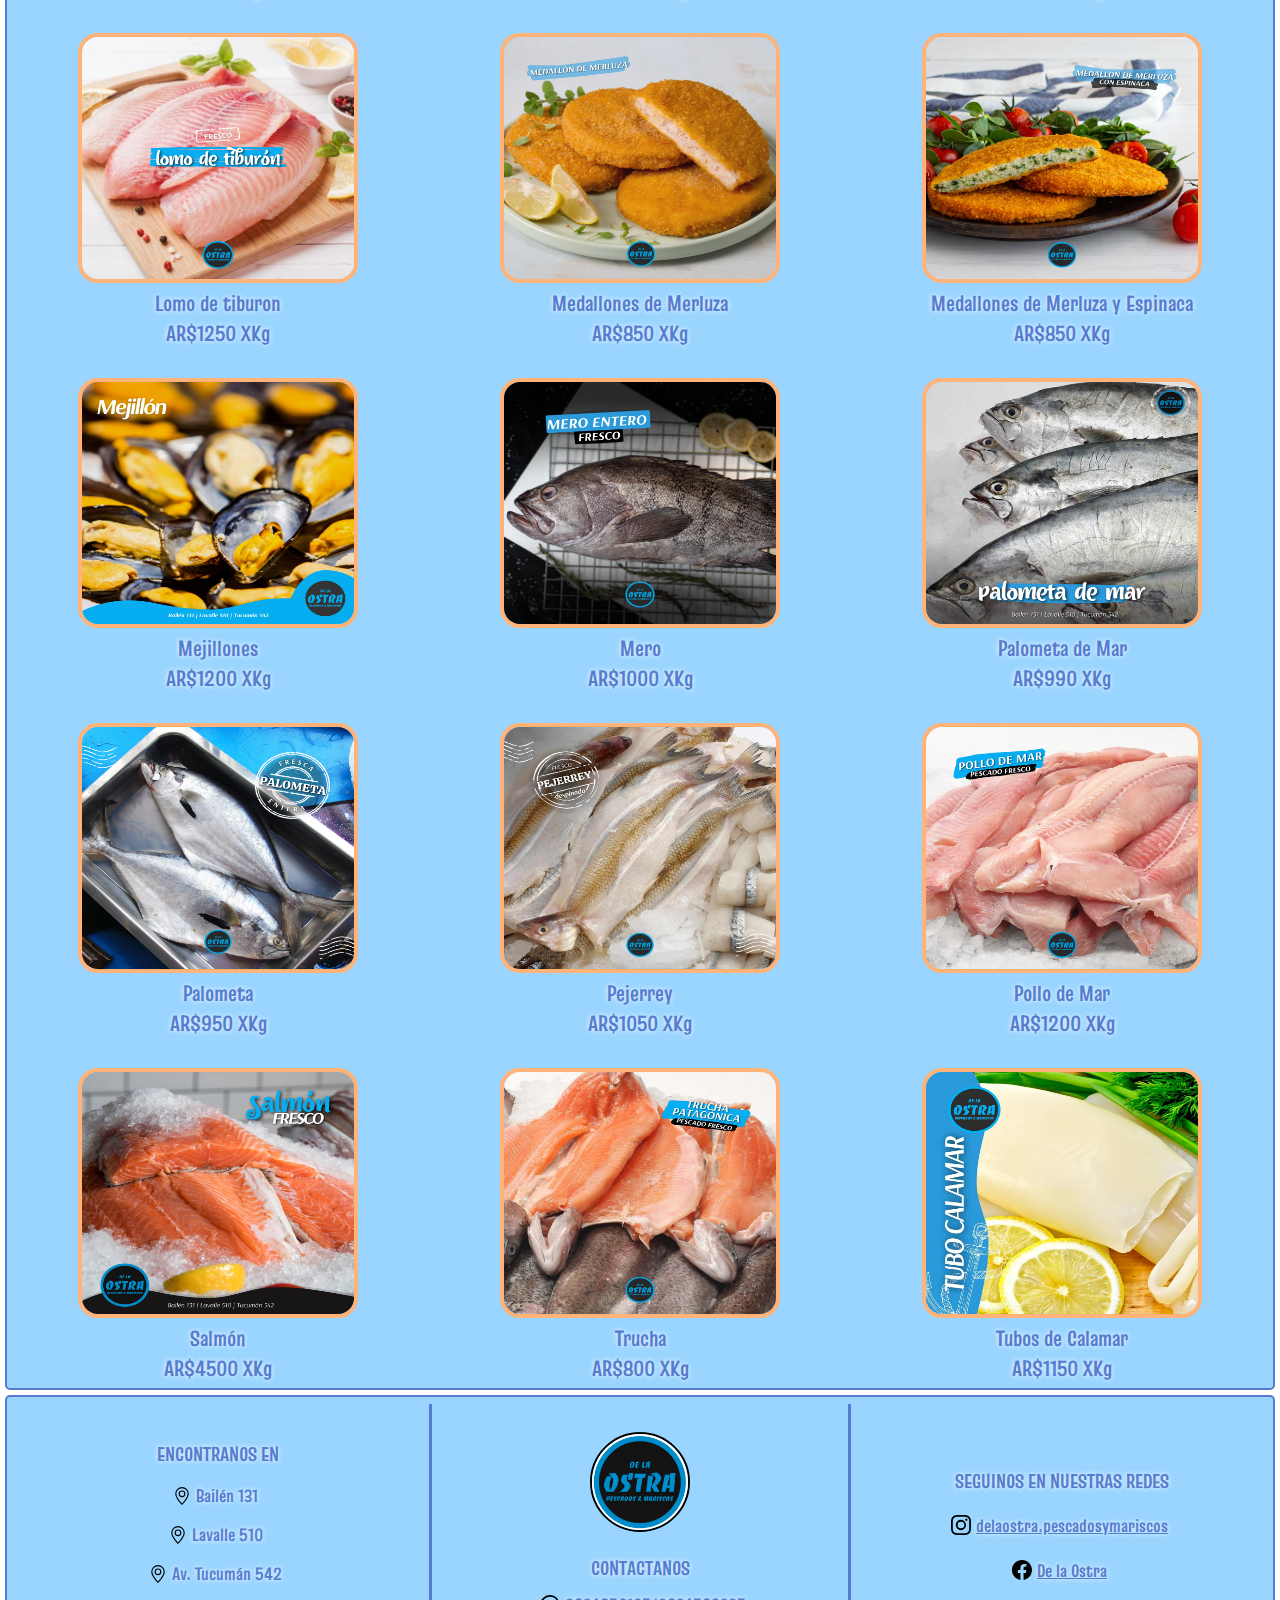
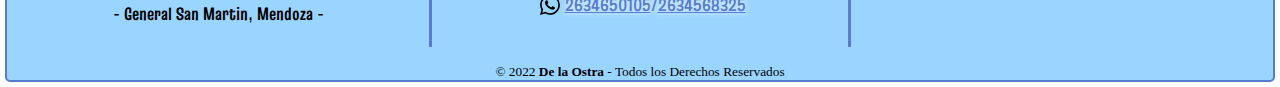
<file: pages/productos.html>
<!DOCTYPE html>
<html lang="es">
<head>
    <meta charset="UTF-8">
    <meta http-equiv="X-UA-Compatible" content="IE=edge">
    <meta name="viewport" content="width=device-width, initial-scale=1.0">
    <link rel="shortcut icon" href="../assets/logostra.jpg">
    <title>De la Ostra - Productos</title>
    <meta name="keywords" content="mariscos, rabas, salmon, pescaderia, pescado, merluza, pescados y mariscos, camarones">
    <meta name="description" content="de la ostra cuenta con una amplia variedad de pescados y mariscos frescos y congelados, te esperamos en nuestras sucursales">
    <link rel="preconnect" href="https://fonts.googleapis.com">
    <link rel="preconnect" href="https://fonts.gstatic.com" crossorigin>
    <link href="https://fonts.googleapis.com/css2?family=M+PLUS+Code+Latin:wght@300&family=Truculenta:opsz,wght@12..72,200&display=swap" rel="stylesheet">
    <link rel="preconnect" href="https://fonts.googleapis.com">
    <link rel="preconnect" href="https://fonts.gstatic.com" crossorigin>
    <link href="https://fonts.googleapis.com/css2?family=Truculenta:opsz,wght@12..72,200&display=swap" rel="stylesheet">
    <link rel="preconnect" href="https://fonts.googleapis.com">
    <link rel="preconnect" href="https://fonts.gstatic.com" crossorigin>
    <link href="https://fonts.googleapis.com/css2?family=Abel&display=swap" rel="stylesheet">
    <link rel="preconnect" href="https://fonts.googleapis.com">
    <link rel="preconnect" href="https://fonts.gstatic.com" crossorigin>
    <link href="https://fonts.googleapis.com/css2?family=Dosis:wght@300&display=swap" rel="stylesheet">
    <link rel="preconnect" href="https://fonts.googleapis.com">
    <link rel="preconnect" href="https://fonts.gstatic.com" crossorigin>
    <link href="https://fonts.googleapis.com/css2?family=Inconsolata:wght@200&display=swap" rel="stylesheet">
    <link rel="stylesheet" href="https://cdn.jsdelivr.net/npm/bootstrap@4.6.2/dist/css/bootstrap.min.css" integrity="sha384-xOolHFLEh07PJGoPkLv1IbcEPTNtaed2xpHsD9ESMhqIYd0nLMwNLD69Npy4HI+N" crossorigin="anonymous">
    <link rel="stylesheet" href="../estilo/estilo.css">
</head>
<body>
    <section class="gridPadre">
        <header>
            <!-- nav inicia -->
            <nav class="navbar navbar-expand-lg navbar-light">
                <a class="navbar-brand" href="../index.html">
                    <img src="../assets/logostra.jpg" alt="logo de la ostra" class="logo">
                </a>
                <button class="navbar-toggler" type="button" data-toggle="collapse" data-target="#navbarSupportedContent" aria-controls="navbarSupportedContent" aria-expanded="false" aria-label="Toggle navigation">
                    <span class="navbar-toggler-icon"></span>
                </button>
                <div class="collapse navbar-collapse" id="navbarSupportedContent">
                    <ul class="navbar-nav mr-auto">
                        <li class="nav-item">
                        <a class="nav-link" href="../index.html">Inicio <span class="sr-only">(current)</span></a>
                        </li>
                        <li class="nav-item">
                        <a class="nav-link" href="./nosotros.html">Nosotros</a>
                        </li>
                        <li class="nav-item">
                        <a class="nav-link" href="./productos.html">Productos</a>
                        </li>
                        <li class="nav-item">
                        <a class="nav-link" href="./contacto.html">Contacto</a>
                        </li>
                    </ul>
                    <form class="form-inline my-2 my-lg-0">
                        <input class="form-control mr-sm-2" type="search" placeholder="Producto" aria-label="Search">
                        <button class="btn btn-outline-success my-2 my-sm-0" type="submit">Buscar</button>
                    </form>
                </div>
            </nav>
            <!-- nav fin -->
            <div class="frase">
                <h1 class="h4">"Frescura y calidad en Pescados & Mariscos"</h1>
            </div>
        </header>
        <main class="mainProductos">
            <h2>PRODUCTOS</h2>
            <div class="todosLosProductos">
                <div class="producto producto1">
                    <img src="../assets/almeja.jpg" alt="almeja">
                    <p>Almejas</p> 
                    <p>$800 XKg</p>
                </div>
                <div class="producto producto2">
                    <img src="../assets/berberecho.jpg" alt="berberecho">
                    <p>Berberechos</p>
                    <p>AR$890 XKg</p>
                </div>
                <div class="producto producto3">
                    <img src="../assets/camaron.jpg" alt="camarones">
                    <p>Camarones</p>
                    <p>AR$1800 XKg</p>
                </div>
                <div class="producto producto4">
                    <img src="../assets/cornalitos.jpg" alt="cornalitos">
                    <p>Cornalitos</p>
                    <p>AR$650 XKg</p>
                </div>
                <div class="producto producto5">
                    <img src="../assets/corvina.jpg" alt="corvina">
                    <p>Corvina</p>
                    <p>AR$650 XKg</p>
                </div>
                <div class="producto producto6">
                    <img src="../assets/filet de merluza.jpg" alt="filet de merluza">
                    <p>Filet de Merluza</p>
                    <p>$1980 XKg</p>
                </div>
                <div class="producto producto7">
                    <img src="../assets/gatuzo.jpg" alt="gatuzo">
                    <p>Gatuzo</p> 
                    <p>$1000 XKg</p>
                </div>
                <div class="producto producto8">
                    <img src="../assets/kanikama.jpg" alt="kanikama">
                    <p>Kanikama</p>
                    <p>AR$950 XKg</p>
                </div>
                <div class="producto producto9">
                    <img src="../assets/langostinos.jpg" alt="langostinos">
                    <p>Langostinos</p>
                    <p>$1200 XKg</p>
                </div>
                <div class="producto producto10">
                    <img src="../assets/lomo de tiburon.jpg" alt="lomo de tiburon">
                    <p>Lomo de tiburon</p>
                    <p>AR$1250 XKg</p>
                </div>
                <div class="producto producto11">
                    <img src="../assets/medallon de merluza.jpg" alt="medallon de merluza">
                    <p>Medallones de Merluza</p>
                    <p>AR$850 XKg</p>
                </div>
                <div class="producto producto12">
                    <img src="../assets/medallon merluza y espinaca.jpg" alt="medallon merluza y espinaca">
                    <p>Medallones de Merluza y Espinaca</p>
                    <p>AR$850 XKg</p>
                </div>
                <div class="producto producto13">
                    <img src="../assets/mejillones2.jpg" alt="mejillones">
                    <p>Mejillones</p>
                    <p>AR$1200 XKg</p>
                </div>
                <div class="producto producto14">
                    <img src="../assets/mero.jpg" alt="mero">
                    <p>Mero</p>
                    <p>AR$1000 XKg</p>
                </div>
                <div class="producto producto15">
                    <img src="../assets/palometa de mar.jpg" alt="palometa de mar">
                    <p>Palometa de Mar</p>
                    <p>AR$990 XKg</p>
                </div>
                <div class="producto producto16">
                    <img src="../assets/palometa.jpg" alt="Palometa">
                    <p>Palometa</p>
                    <p>AR$950 XKg</p>
                </div>
                <div class="producto producto17">
                    <img src="../assets/pejerrey.jpg" alt="pejerrey">
                    <p>Pejerrey</p>
                    <p>AR$1050 XKg</p>
                </div>
                <div class="producto producto18">
                    <img src="../assets/pollo de mar.jpg" alt="pollo de mar">
                    <p>Pollo de Mar</p>
                    <p>AR$1200 XKg</p>
                </div>
                <div class="producto producto19">
                    <img src="../assets/salmon2.jpg" alt="salmon">
                    <p>Salmón</p>
                    <p>AR$4500 XKg</p>
                </div>
                <div class="producto producto20">
                    <img src="../assets/trucha.jpg" alt="trucha">
                    <p>Trucha</p>
                    <p>AR$800 XKg</p>
                </div>
                <div class="producto producto21">
                    <img src="../assets/tubo de calamar.jpg" alt="tubo de calamar">
                    <p>Tubos de Calamar</p>
                    <p>AR$1150 XKg</p>
                </div>
        </div>
        </main>
        <footer>
            <div class="divEncontranos">
                <h3 class="encontranos h6">ENCONTRANOS EN</h3>
                <div class="divE">
                    <svg xmlns="http://www.w3.org/2000/svg" width="16" height="16" fill="currentColor" class="bi bi-geo-alt" viewBox="0 0 16 16">
                        <path d="M12.166 8.94c-.524 1.062-1.234 2.12-1.96 3.07A31.493 31.493 0 0 1 8 14.58a31.481 31.481 0 0 1-2.206-2.57c-.726-.95-1.436-2.008-1.96-3.07C3.304 7.867 3 6.862 3 6a5 5 0 0 1 10 0c0 .862-.305 1.867-.834 2.94zM8 16s6-5.686 6-10A6 6 0 0 0 2 6c0 4.314 6 10 6 10z"/>
                        <path d="M8 8a2 2 0 1 1 0-4 2 2 0 0 1 0 4zm0 1a3 3 0 1 0 0-6 3 3 0 0 0 0 6z"/>
                    </svg>
                    <p class="h6">Bailén 131</p>
                </div>
                <div class="divE">
                    <svg xmlns="http://www.w3.org/2000/svg" width="16" height="16" fill="currentColor" class="bi bi-geo-alt" viewBox="0 0 16 16">
                    <path d="M12.166 8.94c-.524 1.062-1.234 2.12-1.96 3.07A31.493 31.493 0 0 1 8 14.58a31.481 31.481 0 0 1-2.206-2.57c-.726-.95-1.436-2.008-1.96-3.07C3.304 7.867 3 6.862 3 6a5 5 0 0 1 10 0c0 .862-.305 1.867-.834 2.94zM8 16s6-5.686 6-10A6 6 0 0 0 2 6c0 4.314 6 10 6 10z"/>
                    <path d="M8 8a2 2 0 1 1 0-4 2 2 0 0 1 0 4zm0 1a3 3 0 1 0 0-6 3 3 0 0 0 0 6z"/>
                    </svg>
                    <p class="h6">Lavalle 510</p>
                </div>
                <div class="divE">
                    <svg xmlns="http://www.w3.org/2000/svg" width="16" height="16" fill="currentColor" class="bi bi-geo-alt" viewBox="0 0 16 16">
                    <path d="M12.166 8.94c-.524 1.062-1.234 2.12-1.96 3.07A31.493 31.493 0 0 1 8 14.58a31.481 31.481 0 0 1-2.206-2.57c-.726-.95-1.436-2.008-1.96-3.07C3.304 7.867 3 6.862 3 6a5 5 0 0 1 10 0c0 .862-.305 1.867-.834 2.94zM8 16s6-5.686 6-10A6 6 0 0 0 2 6c0 4.314 6 10 6 10z"/>
                    <path d="M8 8a2 2 0 1 1 0-4 2 2 0 0 1 0 4zm0 1a3 3 0 1 0 0-6 3 3 0 0 0 0 6z"/>
                    </svg>
                    <p class="h6">Av. Tucumán 542</p>
                </div>
                <p class="pSm h6">- General San Martin, Mendoza -</p>
            </div>
            <div class="divLogoFooter">
                <a href="../index.html" class="enlace">
                    <img src="../assets/logostra.jpg" alt="logo de la ostra" class="logo">
                </a>
                <p class="contactanos h6">CONTACTANOS</p>
                <div class="divF2">
                    <svg xmlns="http://www.w3.org/2000/svg" width="16" height="16" fill="currentColor" class="bi bi-whatsapp" viewBox="0 0 16 16">
                    <path d="M13.601 2.326A7.854 7.854 0 0 0 7.994 0C3.627 0 .068 3.558.064 7.926c0 1.399.366 2.76 1.057 3.965L0 16l4.204-1.102a7.933 7.933 0 0 0 3.79.965h.004c4.368 0 7.926-3.558 7.93-7.93A7.898 7.898 0 0 0 13.6 2.326zM7.994 14.521a6.573 6.573 0 0 1-3.356-.92l-.24-.144-2.494.654.666-2.433-.156-.251a6.56 6.56 0 0 1-1.007-3.505c0-3.626 2.957-6.584 6.591-6.584a6.56 6.56 0 0 1 4.66 1.931 6.557 6.557 0 0 1 1.928 4.66c-.004 3.639-2.961 6.592-6.592 6.592zm3.615-4.934c-.197-.099-1.17-.578-1.353-.646-.182-.065-.315-.099-.445.099-.133.197-.513.646-.627.775-.114.133-.232.148-.43.05-.197-.1-.836-.308-1.592-.985-.59-.525-.985-1.175-1.103-1.372-.114-.198-.011-.304.088-.403.087-.088.197-.232.296-.346.1-.114.133-.198.198-.33.065-.134.034-.248-.015-.347-.05-.099-.445-1.076-.612-1.47-.16-.389-.323-.335-.445-.34-.114-.007-.247-.007-.38-.007a.729.729 0 0 0-.529.247c-.182.198-.691.677-.691 1.654 0 .977.71 1.916.81 2.049.098.133 1.394 2.132 3.383 2.992.47.205.84.326 1.129.418.475.152.904.129 1.246.08.38-.058 1.171-.48 1.338-.943.164-.464.164-.86.114-.943-.049-.084-.182-.133-.38-.232z"/>
                    </svg>
                    <p class="p"><a href="https://api.whatsapp.com/send?phone=2634650105" target="_blank">2634650105</a></p>
                    <p class="p">/</p>
                    <p class="p"><a href="https://api.whatsapp.com/send?phone=2634568325" target="_blank">2634568325</a></p>
                </div>
            </div>
            <div class="divRedes">
                <h3 class="seguinos h6">SEGUINOS EN NUESTRAS REDES</h3>
                <div class="divR">
                    <svg xmlns="http://www.w3.org/2000/svg" width="16" height="16" fill="currentColor" class="bi bi-instagram" viewBox="0 0 16 16">
                    <path d="M8 0C5.829 0 5.556.01 4.703.048 3.85.088 3.269.222 2.76.42a3.917 3.917 0 0 0-1.417.923A3.927 3.927 0 0 0 .42 2.76C.222 3.268.087 3.85.048 4.7.01 5.555 0 5.827 0 8.001c0 2.172.01 2.444.048 3.297.04.852.174 1.433.372 1.942.205.526.478.972.923 1.417.444.445.89.719 1.416.923.51.198 1.09.333 1.942.372C5.555 15.99 5.827 16 8 16s2.444-.01 3.298-.048c.851-.04 1.434-.174 1.943-.372a3.916 3.916 0 0 0 1.416-.923c.445-.445.718-.891.923-1.417.197-.509.332-1.09.372-1.942C15.99 10.445 16 10.173 16 8s-.01-2.445-.048-3.299c-.04-.851-.175-1.433-.372-1.941a3.926 3.926 0 0 0-.923-1.417A3.911 3.911 0 0 0 13.24.42c-.51-.198-1.092-.333-1.943-.372C10.443.01 10.172 0 7.998 0h.003zm-.717 1.442h.718c2.136 0 2.389.007 3.232.046.78.035 1.204.166 1.486.275.373.145.64.319.92.599.28.28.453.546.598.92.11.281.24.705.275 1.485.039.843.047 1.096.047 3.231s-.008 2.389-.047 3.232c-.035.78-.166 1.203-.275 1.485a2.47 2.47 0 0 1-.599.919c-.28.28-.546.453-.92.598-.28.11-.704.24-1.485.276-.843.038-1.096.047-3.232.047s-2.39-.009-3.233-.047c-.78-.036-1.203-.166-1.485-.276a2.478 2.478 0 0 1-.92-.598 2.48 2.48 0 0 1-.6-.92c-.109-.281-.24-.705-.275-1.485-.038-.843-.046-1.096-.046-3.233 0-2.136.008-2.388.046-3.231.036-.78.166-1.204.276-1.486.145-.373.319-.64.599-.92.28-.28.546-.453.92-.598.282-.11.705-.24 1.485-.276.738-.034 1.024-.044 2.515-.045v.002zm4.988 1.328a.96.96 0 1 0 0 1.92.96.96 0 0 0 0-1.92zm-4.27 1.122a4.109 4.109 0 1 0 0 8.217 4.109 4.109 0 0 0 0-8.217zm0 1.441a2.667 2.667 0 1 1 0 5.334 2.667 2.667 0 0 1 0-5.334z"/>
                    </svg>
                    <p><a href="https://www.instagram.com/delaostra.pescadosymariscos/" target="_blank">delaostra.pescadosymariscos</a></p>
                </div>
                <div class="divR">
                    <svg xmlns="http://www.w3.org/2000/svg" width="16" height="16" fill="currentColor" class="bi bi-facebook" viewBox="0 0 16 16">
                    <path d="M16 8.049c0-4.446-3.582-8.05-8-8.05C3.58 0-.002 3.603-.002 8.05c0 4.017 2.926 7.347 6.75 7.951v-5.625h-2.03V8.05H6.75V6.275c0-2.017 1.195-3.131 3.022-3.131.876 0 1.791.157 1.791.157v1.98h-1.009c-.993 0-1.303.621-1.303 1.258v1.51h2.218l-.354 2.326H9.25V16c3.824-.604 6.75-3.934 6.75-7.951z"/>
                    </svg>
                    <p><a href="https://www.facebook.com/DelaOstra" target="_blank">De la Ostra</a></p>
                </div>
            </div>
            <div class="copy">
                <p><small>&copy; 2022 <b>De la Ostra</b> - Todos los Derechos Reservados</small></p>
            </div>
        </footer>
    </section>

    <script src="https://cdn.jsdelivr.net/npm/jquery@3.5.1/dist/jquery.slim.min.js" integrity="sha384-DfXdz2htPH0lsSSs5nCTpuj/zy4C+OGpamoFVy38MVBnE+IbbVYUew+OrCXaRkfj" crossorigin="anonymous"></script>
    <script src="https://cdn.jsdelivr.net/npm/popper.js@1.16.1/dist/umd/popper.min.js" integrity="sha384-9/reFTGAW83EW2RDu2S0VKaIzap3H66lZH81PoYlFhbGU+6BZp6G7niu735Sk7lN" crossorigin="anonymous"></script>
    <script src="https://cdn.jsdelivr.net/npm/bootstrap@4.6.2/dist/js/bootstrap.min.js" integrity="sha384-+sLIOodYLS7CIrQpBjl+C7nPvqq+FbNUBDunl/OZv93DB7Ln/533i8e/mZXLi/P+" crossorigin="anonymous"></script>
</body>
</file>
<file: estilo/estilo.css>
* {
  margin: 0;
  padding: 0;
  box-sizing: border-box;
}

.mainNosotros .pagNosotros {
  background-color: #ffb379;
  text-shadow: 0 0 10px #ffffff;
  text-align: center;
  padding: 5px;
  border: 2px solid #567ccf;
  font-family: "Truculenta", sans-serif;
  font-weight: bold;
  color: #567ccf;
  border-radius: 10px;
  margin: 5px 5px;
}
.mainNosotros .tarj {
  border: none;
}
.mainNosotros .tarj .card-img-top {
  margin-top: 15px;
  border-radius: 10px;
  border: 2px solid #567ccf;
}
.mainNosotros .tarj .card-title {
  background-color: #ffb379;
  border: 2px solid #567ccf;
  border-radius: 10px;
  font-family: "Truculenta", sans-serif;
  font-size: 35px;
  text-align: center;
  padding: 10px;
  color: #567ccf;
  text-shadow: 5px 5px 10px rgb(255, 255, 255);
}
.mainNosotros .tarj .card-text {
  border: 2px solid #567ccf;
  background-color: #ffb379;
  padding: 20px;
  border-radius: 10px;
  font-family: "Truculenta", sans-serif;
  font-weight: bold;
}

@media only screen and (min-width: 480px) {
  .mainNosotros .tarj .card-img-top {
    margin-top: 15px;
    border-radius: 10px;
    border: 2px solid #567ccf;
  }
  .mainNosotros .tarj .card-title {
    font-size: 40px;
  }
  .mainNosotros .tarj .card-text {
    font-size: 20px;
  }
}
@media only screen and (min-width: 768px) {
  .mainNosotros .pagNosotros {
    font-size: 40px;
  }
  .mainNosotros .tarj .card-title {
    font-size: 50px;
  }
  .mainNosotros .tarj .card-text {
    font-size: 28px;
  }
}
@media only screen and (min-width: 1024px) {
  .mainNosotros .pagNosotros {
    font-size: 50px;
  }
  .mainNosotros .tarj {
    margin-bottom: 20px;
  }
}
@media only screen and (min-width: 1160px) {
  .mainNosotros .pagNosotros {
    font-size: 55px;
  }
  .mainNosotros .tarj {
    margin-bottom: 20px;
  }
  .mainNosotros .tarj .card-title {
    font-size: 50px;
  }
  .mainNosotros .tarj .card-text {
    font-size: 28px;
  }
}
* {
  margin: 0;
  padding: 0;
  box-sizing: border-box;
}

.mainProductos h2 {
  background-color: #ffb379;
  text-align: center;
  border-radius: 10px;
  border: 2px solid #567ccf;
  font-family: "Truculenta", sans-serif;
  font-weight: bold;
  text-shadow: 0 0 5px white;
  color: #567ccf;
  margin: 5px 5px;
  padding: 5px;
}
.mainProductos .todosLosProductos {
  display: flex;
  flex-direction: column;
  background-color: #9ad5ff;
  margin: 0px 5px 5px 5px;
  border-radius: 5px;
  border: 2px solid #567ccf;
}
.mainProductos .todosLosProductos .producto {
  display: flex;
  flex-direction: column;
  margin: 5px;
}
.mainProductos .todosLosProductos .producto img {
  height: 180px;
  width: 200px;
  background-position: center;
  background-size: cover;
  border: 4px solid #ffb379;
  border-radius: 20px;
  align-self: center;
  margin-bottom: 10px;
  margin-top: 10px;
}
.mainProductos .todosLosProductos .producto p, .mainProductos .todosLosProductos .producto footer .divEncontranos .divE p a, footer .divEncontranos .divE p .mainProductos .todosLosProductos .producto a {
  margin: 0px;
  text-align: center;
  font-family: "Truculenta", sans-serif;
  color: #567ccf;
  font-weight: bold;
  text-shadow: 0 0 5px rgb(255, 255, 255);
}

@media only screen and (min-width: 480px) {
  .mainProductos .todosLosProductos {
    display: grid;
    grid-template-columns: 1fr 1fr;
    grid-template-rows: auto auto auto auto auto auto auto auto auto auto auto;
    grid-template-areas: "producto1 producto2" "producto3 producto4" "producto5 producto6" "producto7 producto8" "producto9 producto10" "producto11 producto12" "producto13 producto14" "producto15 producto16" "producto17 producto18" "producto19 producto20" "producto21 producto21";
  }
  .mainProductos .todosLosProductos .producto {
    margin-top: 10px;
  }
}
@media only screen and (min-width: 768px) {
  .mainProductos h2 {
    font-size: 40px;
  }
  .mainProductos .todosLosProductos {
    display: grid;
    grid-template-columns: 1fr 1fr 1fr;
    grid-template-rows: auto auto auto auto auto auto auto auto auto;
    grid-template-areas: "producto1 producto2 producto3" "producto4 producto5 producto6" "producto7 producto8 producto9" "producto10 producto11 producto12" "producto13 producto14 producto15" "producto16 producto17 producto18" "producto19 producto20 producto21" "producto22 producto22 producto22";
  }
  .mainProductos .todosLosProductos .producto {
    margin-top: 15px;
  }
  .mainProductos .todosLosProductos .producto p, .mainProductos .todosLosProductos .producto footer .divEncontranos .divE p a, footer .divEncontranos .divE p .mainProductos .todosLosProductos .producto a {
    font-size: 20px;
  }
}
@media only screen and (min-width: 1024px) {
  .mainProductos h2 {
    font-size: 45px;
  }
  .mainProductos .todosLosProductos .producto img {
    height: 250px;
    width: 280px;
    border: 4px solid #ffb379;
    margin-bottom: 5px;
  }
  .mainProductos .todosLosProductos .producto p, .mainProductos .todosLosProductos .producto footer .divEncontranos .divE p a, footer .divEncontranos .divE p .mainProductos .todosLosProductos .producto a {
    font-size: 22px;
  }
}
@media only screen and (min-width: 1160px) {
  .mainProductos h2 {
    font-size: 55px;
  }
}
* {
  margin: 0;
  padding: 0;
  box-sizing: border-box;
}

.mainContacto .h3Contacto {
  text-align: center;
  font-family: "Truculenta", sans-serif;
  font-weight: bold;
  background-color: #ffb379;
  text-shadow: 0 0 10px #ffffff;
  margin: 5px 5px;
  border: 2px solid #567ccf;
  border-radius: 10px;
  padding: 5px;
  color: #567ccf;
}
.mainContacto .sectionContacto {
  display: grid;
  grid-template-columns: 1fr;
  grid-template-rows: auto auto;
  grid-template-areas: "imgSobre" "formulario";
  margin: 5px 5px;
  padding: 5px;
  height: auto;
  border-radius: 5px;
}
.mainContacto .sectionContacto .formulario {
  grid-area: formulario;
  margin-left: 20px;
  margin-top: 15px;
  margin-bottom: 15px;
  align-self: center;
  justify-self: center;
}
.mainContacto .sectionContacto .formulario .formCompletar {
  padding: 10px 0px 5px 0px;
}
.mainContacto .sectionContacto .formulario .formCompletar .inputContacto {
  border: none;
  border-bottom: 2px solid #567ccf;
  background: transparent;
}
.mainContacto .sectionContacto .formulario .formCompletar .inputContacto::placeholder {
  color: #567ccf;
  font-family: "Truculenta", sans-serif;
  font-weight: bold;
}
.mainContacto .sectionContacto .formulario .formCompletar .inputContacto:focus {
  background: #9ad5ff;
  outline: none;
}
.mainContacto .sectionContacto .formulario .formCompletar textarea {
  min-height: 80px;
  min-width: 165px;
  resize: none;
}
.mainContacto .sectionContacto .formulario .boton {
  margin-top: 15px;
  background-color: #ffb379;
  font-family: "Truculenta", sans-serif;
  font-weight: bold;
}
.mainContacto .sectionContacto .imgSobre {
  grid-area: imgSobre;
  align-self: center;
  justify-self: center;
  color: #ffb379;
  padding: 10px;
  padding-bottom: none;
}
.mainContacto .sectionContacto .imgSobre .bi-envelope-fill {
  height: 100px;
  width: 100px;
}
.mainContacto .sectionContacto2 {
  display: grid;
  grid-template-columns: 1fr;
  grid-template-rows: auto auto;
  grid-template-areas: "primerH3" "segundoH3";
  background-color: #ffb379;
  margin: 0px 5px 5px 5px;
  border: 2px solid #567ccf;
  border-radius: 5px;
}
.mainContacto .sectionContacto2 .primerH3 {
  grid-area: primerH3;
  display: flex;
  flex-direction: column;
  border-bottom: 2px solid #567ccf;
  padding: 20px 20px;
}
.mainContacto .sectionContacto2 .primerH3 h3 {
  text-align: center;
  font-family: "Truculenta", sans-serif;
  padding: 10px 0px 5px 0px;
  border-bottom: 2px solid #567ccf;
  margin: 0px auto;
  color: #567ccf;
  text-shadow: 0 0 10px rgb(255, 255, 255);
}
.mainContacto .sectionContacto2 .primerH3 .primerH31 {
  display: flex;
  align-self: center;
  justify-self: center;
  margin-top: 20px;
}
.mainContacto .sectionContacto2 .primerH3 .primerH31 .bi-instagram, .mainContacto .sectionContacto2 .primerH3 .primerH31 footer .divRedes .divR .bi-facebook, footer .divRedes .divR .mainContacto .sectionContacto2 .primerH3 .primerH31 .bi-facebook {
  margin: 0px 10px;
  height: 25px;
  width: 25px;
  color: #567ccf;
}
.mainContacto .sectionContacto2 .primerH3 .primerH31 p, .mainContacto .sectionContacto2 .primerH3 .primerH31 footer .divEncontranos .divE p a, footer .divEncontranos .divE p .mainContacto .sectionContacto2 .primerH3 .primerH31 a {
  align-self: center;
  font-family: "Truculenta", sans-serif;
  font-weight: bold;
}
.mainContacto .sectionContacto2 .primerH3 .primerH31 a {
  text-decoration: none;
  color: #567ccf;
  text-shadow: 0 0 5px white;
}
.mainContacto .sectionContacto2 .primerH3 .primerH32 {
  display: flex;
  align-self: center;
  justify-self: center;
}
.mainContacto .sectionContacto2 .primerH3 .primerH32 .bi-facebook {
  margin: 0px 10px;
  height: 25px;
  width: 25px;
  color: #567ccf;
}
.mainContacto .sectionContacto2 .primerH3 .primerH32 p, .mainContacto .sectionContacto2 .primerH3 .primerH32 footer .divEncontranos .divE p a, footer .divEncontranos .divE p .mainContacto .sectionContacto2 .primerH3 .primerH32 a {
  align-self: center;
}
.mainContacto .sectionContacto2 .primerH3 .primerH32 a {
  text-decoration: none;
  font-family: "Truculenta", sans-serif;
  font-weight: bold;
  color: #567ccf;
  text-shadow: 0 0 5px white;
}
.mainContacto .sectionContacto2 .segundoH3 {
  grid-area: segundoH3;
  display: flex;
  flex-direction: column;
  padding: 20px 20px;
}
.mainContacto .sectionContacto2 .segundoH3 h3 {
  text-align: center;
  padding: 10px 0px 5px 0px;
  border-bottom: 2px solid #567ccf;
  margin: 0px auto;
  color: #567ccf;
  font-family: "Truculenta", sans-serif;
  text-shadow: 0 0 10px rgb(255, 255, 255);
}
.mainContacto .sectionContacto2 .segundoH3 .segundoH31 {
  display: flex;
  align-self: center;
  justify-self: center;
  margin-top: 20px;
}
.mainContacto .sectionContacto2 .segundoH3 .segundoH31 .bi-whatsapp {
  height: 25px;
  width: 25px;
  margin-right: 5px;
  color: #567ccf;
}
.mainContacto .sectionContacto2 .segundoH3 .segundoH31 p, .mainContacto .sectionContacto2 .segundoH3 .segundoH31 footer .divEncontranos .divE p a, footer .divEncontranos .divE p .mainContacto .sectionContacto2 .segundoH3 .segundoH31 a {
  align-self: center;
  color: #567ccf;
  font-family: "Truculenta", sans-serif;
  font-weight: bold;
  text-shadow: 0 0 5px white;
}
.mainContacto .sectionContacto2 .segundoH3 .segundoH31 a {
  text-decoration: none;
  color: #567ccf;
  font-family: "Truculenta", sans-serif;
  font-weight: bold;
  text-shadow: 0 0 5px white;
}
.mainContacto .sectionContacto2 .segundoH3 .segundoH32 {
  align-self: center;
  justify-self: center;
}
.mainContacto .sectionContacto2 .segundoH3 .segundoH32 p, .mainContacto .sectionContacto2 .segundoH3 .segundoH32 footer .divEncontranos .divE p a, footer .divEncontranos .divE p .mainContacto .sectionContacto2 .segundoH3 .segundoH32 a {
  font-size: 18px;
  color: #567ccf;
  font-family: "Truculenta", sans-serif;
  font-weight: bold;
  text-shadow: 0 0 5px white;
}

@media only screen and (min-width: 480px) {
  .mainContacto .sectionContacto .imgSobre .bi-envelope-fill {
    height: 120px;
    width: 120px;
  }
  .mainContacto .sectionContacto .formulario .formCompletar .inputContacto {
    width: 300px;
  }
}
@media only screen and (min-width: 768px) {
  .mainContacto .h3Contacto {
    font-size: 40px;
  }
  .mainContacto .sectionContacto {
    display: grid;
    grid-template-columns: 1fr 1fr;
    grid-template-rows: auto;
    grid-template-areas: "formulario imgSobre";
  }
  .mainContacto .sectionContacto .formulario {
    grid-area: formulario;
  }
  .mainContacto .sectionContacto .formulario .inputContacto {
    font-size: 22px;
  }
  .mainContacto .sectionContacto .imgSobre {
    grid-area: imgSobre;
  }
  .mainContacto .sectionContacto .imgSobre .bi-envelope-fill {
    height: 150px;
    width: 150px;
  }
  .mainContacto .sectionContacto2 {
    display: grid;
    grid-template-columns: 1fr 1fr;
    grid-template-rows: auto;
    grid-template-areas: "primerH3 segundoH3";
  }
  .mainContacto .sectionContacto2 .primerH3 {
    border-bottom: none;
    padding: 30px 30px;
  }
  .mainContacto .sectionContacto2 .primerH3 h3 {
    font-size: 35px;
  }
  .mainContacto .sectionContacto2 .primerH3 .primerH31 .bi-instagram, .mainContacto .sectionContacto2 .primerH3 .primerH31 footer .divRedes .divR .bi-facebook, footer .divRedes .divR .mainContacto .sectionContacto2 .primerH3 .primerH31 .bi-facebook {
    height: 32px;
    width: 32px;
  }
  .mainContacto .sectionContacto2 .primerH3 .primerH31 a {
    font-size: 25px;
  }
  .mainContacto .sectionContacto2 .primerH3 .primerH32 .bi-facebook {
    height: 32px;
    width: 32px;
  }
  .mainContacto .sectionContacto2 .primerH3 .primerH32 a {
    font-size: 25px;
  }
  .mainContacto .sectionContacto2 .segundoH3 {
    padding: 30px 30px;
  }
  .mainContacto .sectionContacto2 .segundoH3 h3 {
    font-size: 35px;
  }
  .mainContacto .sectionContacto2 .segundoH3 .segundoH31 .bi-whatsapp {
    height: 32px;
    width: 32px;
  }
  .mainContacto .sectionContacto2 .segundoH3 .segundoH31 a {
    font-size: 25px;
  }
  .mainContacto .sectionContacto2 .segundoH3 .segundoH32 p, .mainContacto .sectionContacto2 .segundoH3 .segundoH32 footer .divEncontranos .divE p a, footer .divEncontranos .divE p .mainContacto .sectionContacto2 .segundoH3 .segundoH32 a {
    font-size: 25px;
  }
}
@media only screen and (min-width: 1024px) {
  .mainContacto .h3Contacto {
    font-size: 45px;
  }
  .mainContacto .sectionContacto {
    margin: 5px 50px;
  }
  .mainContacto .sectionContacto .formulario .formCompletar {
    margin-top: 40px;
  }
  .mainContacto .sectionContacto .formulario .formCompletar .inputContacto {
    width: 400px;
  }
  .mainContacto .sectionContacto .formulario .formCompletar textarea {
    height: 100px;
  }
  .mainContacto .sectionContacto .formulario .boton {
    font-size: 25px;
  }
  .mainContacto .sectionContacto .imgSobre .bi-envelope-fill {
    height: 250px;
    width: 250px;
  }
  .mainContacto .sectionContacto2 {
    margin: 0px 5px 5px;
  }
  .mainContacto .sectionContacto2 .primerH3 h3 {
    font-size: 40px;
  }
  .mainContacto .sectionContacto2 .primerH3 .primerH31 {
    font-size: 35px;
    margin: auto;
  }
  .mainContacto .sectionContacto2 .primerH3 .primerH31 .bi-instagram, .mainContacto .sectionContacto2 .primerH3 .primerH31 footer .divRedes .divR .bi-facebook, footer .divRedes .divR .mainContacto .sectionContacto2 .primerH3 .primerH31 .bi-facebook {
    height: 40px;
    width: 40px;
  }
  .mainContacto .sectionContacto2 .primerH3 .primerH32 {
    font-size: 35px;
    margin-bottom: 25px;
  }
  .mainContacto .sectionContacto2 .primerH3 .primerH32 .bi-facebook {
    height: 40px;
    width: 40px;
  }
  .mainContacto .sectionContacto2 .segundoH3 h3 {
    font-size: 40px;
  }
  .mainContacto .sectionContacto2 .segundoH3 .segundoH31 {
    margin-top: 25px;
    margin-bottom: 25px;
  }
  .mainContacto .sectionContacto2 .segundoH3 .segundoH31 .bi-whatsapp {
    height: 40px;
    width: 40px;
    margin-right: 15px;
  }
  .mainContacto .sectionContacto2 .segundoH3 .segundoH31 p, .mainContacto .sectionContacto2 .segundoH3 .segundoH31 footer .divEncontranos .divE p a, footer .divEncontranos .divE p .mainContacto .sectionContacto2 .segundoH3 .segundoH31 a {
    font-size: 35px;
  }
  .mainContacto .sectionContacto2 .segundoH3 .segundoH32 p, .mainContacto .sectionContacto2 .segundoH3 .segundoH32 footer .divEncontranos .divE p a, footer .divEncontranos .divE p .mainContacto .sectionContacto2 .segundoH3 .segundoH32 a {
    font-size: 30px;
    margin-bottom: 25px;
  }
}
@media only screen and (min-width: 1160px) {
  .mainContacto .h3Contacto {
    font-size: 55px;
  }
}
* {
  margin: 0;
  padding: 0;
  box-sizing: border-box;
}

header {
  margin: 5px;
  background-color: #9ad5ff;
  border-radius: 5px;
  border: 2px solid #567ccf;
}
header .navbar .logo {
  height: 100px;
  width: 100px;
  border: 3px solid black;
  border-radius: 50px;
}
header .navbar .logo:hover {
  transform: scale(1.1);
  transition: all 0.7s;
}
header .navbar .navbar-collapse .nav-item .nav-link {
  color: #000000;
  font-family: "Truculenta", sans-serif;
  font-weight: bold;
}
header .navbar .navbar-collapse .nav-item .nav-link:hover {
  color: #567ccf;
  text-shadow: 0 0 5px #ffffff;
  font-weight: bold;
}
header .navbar .navbar-collapse .form-inline .form-control::placeholder {
  font-family: "Truculenta", sans-serif;
  font-weight: bold;
  color: #000000;
}
header .navbar .navbar-collapse .form-inline .btn {
  color: #ffffff;
  border-color: rgb(0, 0, 0);
  background-color: #ffb379;
}
header .frase {
  margin-top: 5px;
}
header .frase .h4 {
  font-family: "Truculenta", sans-serif;
  text-shadow: 0 0 5px #ffffff;
  font-weight: bold;
  font-style: italic;
  text-align: center;
}

.slide {
  margin-top: 5px;
  margin: 0px 5px;
}
.slide .carousel-inner img {
  width: 100%;
  height: 30vh;
}

main .divPadre {
  background-color: #9ad5ff;
  margin: 5px 5px;
  border-radius: 5px;
  display: flex;
  flex-direction: column;
  align-items: center;
  border: 2px solid #567ccf;
}
main .divPadre .divArriba {
  display: flex;
  flex-direction: column;
  align-items: center;
  border-bottom: 2px solid #567ccf;
  width: 80%;
}
main .divPadre .divArriba .camion {
  border: 2px solid #567ccf;
  border-radius: 15px;
  padding: 5px;
  margin-top: 20px;
  margin-bottom: 10px;
  background-color: #ffb379;
}
main .divPadre .divArriba .camion .bi-truck {
  color: white;
  height: 30px;
  width: 30px;
}
main .divPadre .divArriba .realizamosDelivery {
  text-shadow: 0 0 5px rgb(255, 255, 255);
  font-family: "Truculenta", sans-serif;
  font-weight: bold;
  color: #567ccf;
}
main .divPadre .divArriba .divWsp {
  display: flex;
  align-items: center;
  justify-content: center;
  width: 100%;
  padding: 10px;
}
main .divPadre .divArriba .divWsp .wsp {
  display: flex;
  border: 2px solid #567ccf;
  border-radius: 15px;
  padding: 6px;
  margin: 0px 10px;
  background-color: #ffb379;
}
main .divPadre .divArriba .divWsp .wsp .bi-whatsapp {
  height: 25px;
  width: 25px;
  color: white;
}
main .divPadre .divArriba .divWsp .p {
  margin-top: auto;
  margin-bottom: auto;
  font-size: 18px;
  color: #567ccf;
  font-family: "Truculenta", sans-serif;
  font-weight: bold;
}
main .divPadre .divArriba .divWsp .p a {
  color: #567ccf;
  text-shadow: 0 0 5px rgb(255, 255, 255);
}
main .divPadre .divAbajo {
  display: flex;
  flex-direction: column;
  align-items: center;
}
main .divPadre .divAbajo .divMpago {
  display: flex;
  justify-content: center;
  justify-content: space-evenly;
  align-items: center;
  width: 100%;
  padding: 15px;
  margin-top: 8px;
}
main .divPadre .divAbajo .divMpago .tarjC {
  border: 2px solid #567ccf;
  border-radius: 15px;
  background-color: #ffb379;
  padding: 4px 4px;
}
main .divPadre .divAbajo .divMpago .tarjC .bi-credit-card {
  color: white;
  height: 30px;
  width: 30px;
}
main .divPadre .divAbajo .divMpago .mercadoPago {
  height: 50px;
  width: 50px;
  border: 2px solid #567ccf;
  border-radius: 25px;
}
main .divPadre .divAbajo .divMpago .plata {
  border: 2px solid #567ccf;
  border-radius: 15px;
  background-color: #ffb379;
  padding: 6px 6px;
}
main .divPadre .divAbajo .divMpago .plata .bi-cash-coin {
  color: white;
  height: 25px;
  width: 25px;
}
main .divPadre .divAbajo .mediosDePago {
  text-align: center;
  color: #567ccf;
  font-family: "Truculenta", sans-serif;
  font-weight: bold;
  text-shadow: 0 0 5px rgb(255, 255, 255);
  padding: 10px;
  margin-bottom: 20px;
}
main .h2pD {
  color: #567ccf;
  background-color: #ffb379;
  padding: 5px;
  margin: 5px;
  border-radius: 5px;
  border: 2px solid #567ccf;
  text-shadow: 0 0 5px rgb(255, 255, 255);
  font-style: italic;
  font-family: "Truculenta", sans-serif;
  font-weight: bold;
  text-align: center;
}
main .carrusel2 .carrousel2 img {
  height: 40vh;
}
main .carrusel2 .carrousel2 .carousel-caption h5 {
  font-family: "Truculenta", sans-serif;
  font-weight: bold;
}
main .carrusel2 .carrousel2 .carousel-caption p, main .carrusel2 .carrousel2 .carousel-caption footer .divEncontranos .divE p a, footer .divEncontranos .divE p main .carrusel2 .carrousel2 .carousel-caption a {
  font-family: "Truculenta", sans-serif;
  font-weight: bold;
}
main .pDest {
  display: none;
}

footer {
  background-color: #9ad5ff;
  border: 2px solid #567ccf;
  margin: 5px 5px;
  border-radius: 5px;
  display: flex;
  flex-direction: column;
  align-items: center;
}
footer .divEncontranos {
  display: flex;
  flex-direction: column;
  align-items: center;
  border-bottom: 2px solid #567ccf;
  width: 85%;
}
footer .divEncontranos .encontranos {
  padding: 8px;
  color: #567ccf;
  text-shadow: 0 0 5px white;
  font-family: "Truculenta", sans-serif;
  font-weight: bold;
}
footer .divEncontranos .divE {
  display: flex;
  justify-content: center;
  width: 100%;
  padding: 7px;
}
footer .divEncontranos .divE .bi-geo-alt {
  height: 15px;
  width: 15px;
  align-self: center;
}
footer .divEncontranos .divE p, footer .divEncontranos .divE p a {
  color: #567ccf;
  text-shadow: 0 0 5px rgb(255, 255, 255);
  margin: auto 5px;
  font-family: "Truculenta", sans-serif;
  font-weight: bold;
}
footer .divEncontranos .pSm {
  padding: 8px;
  font-family: "Truculenta", sans-serif;
  font-weight: bold;
}
footer .divLogoFooter {
  display: flex;
  flex-direction: column;
  align-items: center;
  border-bottom: 2px solid #567ccf;
  width: 85%;
}
footer .divLogoFooter .logo {
  height: 80px;
  width: 80px;
  border: 2px solid black;
  border-radius: 40px;
  margin: 8px;
}
footer .divLogoFooter .logo:hover {
  transform: scale(1.1);
  transition: all 0.7s;
}
footer .divLogoFooter .contactanos {
  color: #567ccf;
  text-align: center;
  text-shadow: 0 0 5px white;
  font-family: "Truculenta", sans-serif;
  font-weight: bold;
  padding: 10px 0px 0px 0px;
}
footer .divLogoFooter .divF2 {
  display: flex;
  align-items: center;
  justify-content: center;
  width: 100%;
  padding: 10px;
}
footer .divLogoFooter .divF2 .bi-whatsapp {
  margin: 0px 5px;
  height: 20px;
  width: 20px;
}
footer .divLogoFooter .divF2 .p {
  margin-top: auto;
  margin-bottom: auto;
  color: #567ccf;
  text-shadow: 0 0 5px white;
  font-family: "Truculenta", sans-serif;
  font-weight: bold;
}
footer .divLogoFooter .divF2 .p a {
  color: #567ccf;
  text-shadow: 0 0 5px white;
}
footer .divRedes {
  display: flex;
  flex-direction: column;
  align-items: center;
  border-bottom: 2px solid #567ccf;
  width: 85%;
}
footer .divRedes .seguinos {
  color: #567ccf;
  text-shadow: 0 0 5px white;
  padding: 8px;
  font-family: "Truculenta", sans-serif;
  font-weight: bold;
}
footer .divRedes .divR {
  display: flex;
  align-items: center;
  justify-content: center;
  width: 100%;
  padding: 10px;
}
footer .divRedes .divR .bi-instagram, footer .divRedes .divR .bi-facebook {
  height: 20px;
  width: 20px;
}
footer .divRedes .divR p, footer .divRedes .divR .divEncontranos .divE p a, footer .divEncontranos .divE p .divRedes .divR a {
  margin: auto 5px;
  font-family: "Truculenta", sans-serif;
  font-weight: bold;
}
footer .divRedes .divR p a, footer .divRedes .divR .divEncontranos .divE p a a, footer .divEncontranos .divE p .divRedes .divR a a {
  color: #567ccf;
  text-shadow: 0 0 5px white;
}
footer .copy {
  text-align: center;
  margin-top: 8px;
}

@media only screen and (min-width: 480px) {
  .slide .carousel-inner img {
    height: 65vh;
  }
  main .carrusel2 .carrousel2 img {
    height: 65vh;
  }
  main .pDest {
    display: none;
  }
}
@media only screen and (min-width: 768px) {
  header .navbar .logo {
    height: 150px;
    width: 150px;
    border: 4px solid black;
    border-radius: 75px;
  }
  header .navbar .navbar-collapse .nav-item .nav-link {
    font-size: 22px;
  }
  header .navbar .navbar-collapse .form-inline .form-control::placeholder {
    font-size: 20px;
  }
  header .frase .h4 {
    font-size: 35px;
  }
  .slide .carousel-inner img {
    height: 100vh;
  }
  main .divPadre {
    display: grid;
    grid-template-columns: 1fr 1fr;
    grid-template-rows: auto;
    grid-template-areas: "divArriba divAbajo";
  }
  main .divPadre .divArriba {
    grid-area: divArriba;
    border-bottom: none;
    width: auto;
    border-right: 2px solid #567ccf;
    padding: 30px 10px;
  }
  main .divPadre .divArriba .camion {
    border: 3px solid #567ccf;
    padding: 5px;
    margin-top: 20px;
    margin-bottom: 10px;
    background-color: #ffb379;
  }
  main .divPadre .divArriba .camion .bi-truck {
    height: 45px;
    width: 45px;
  }
  main .divPadre .divArriba .realizamosDelivery {
    font-size: 28px;
    font-weight: bold;
  }
  main .divPadre .divArriba .divWsp .wsp {
    border: 3px solid #567ccf;
    padding: 5px;
    margin: 0px 10px;
  }
  main .divPadre .divArriba .divWsp .wsp .bi-whatsapp {
    height: 28px;
    width: 28px;
  }
  main .divPadre .divArriba .divWsp .p {
    font-size: 25px;
  }
  main .divPadre .divAbajo {
    grid-area: divAbajo;
    width: auto;
    padding: 30px 10px;
  }
  main .divPadre .divAbajo .divMpago .tarjC {
    border: 3px solid #567ccf;
    padding: 2px 4px;
  }
  main .divPadre .divAbajo .divMpago .tarjC .bi-credit-card {
    height: 45px;
    width: 45px;
  }
  main .divPadre .divAbajo .divMpago .mercadoPago {
    height: 80px;
    width: 80px;
    border: 3px solid #567ccf;
    border-radius: 40px;
  }
  main .divPadre .divAbajo .divMpago .plata {
    border: 3px solid #567ccf;
    padding: 2px 4px;
  }
  main .divPadre .divAbajo .divMpago .plata .bi-cash-coin {
    width: 45px;
    height: 45px;
  }
  main .divPadre .divAbajo .mediosDePago {
    font-size: 25px;
  }
  main .h2pD {
    font-size: 40px;
  }
  main .carrusel2 .carrousel2 .carousel-inner img {
    height: 70vh;
  }
  main .carrusel2 .carrousel2 .carousel-inner .carousel-caption h5 {
    color: #000000;
    text-shadow: 0 0 5px white;
    font-size: 25px;
  }
  main .carrusel2 .carrousel2 .carousel-inner .carousel-caption p, main .carrusel2 .carrousel2 .carousel-inner .carousel-caption footer .divEncontranos .divE p a, footer .divEncontranos .divE p main .carrusel2 .carrousel2 .carousel-inner .carousel-caption a {
    color: #000000;
    text-shadow: 0 0 5px white;
    font-size: 25px;
  }
  main .pDest {
    display: none;
  }
  footer {
    display: grid;
    grid-template-columns: 1fr 1fr 1fr;
    grid-template-rows: auto auto;
    grid-template-areas: "divEncontranos divLogoFooter divRedes" "copy copy copy";
  }
  footer .divEncontranos {
    grid-area: divEncontranos;
    border-bottom: none;
    margin-top: 15px;
    width: auto;
    padding: 20px;
  }
  footer .divEncontranos .encontranos {
    font-size: 20px;
  }
  footer .divEncontranos .divE .bi-geo-alt {
    height: 18px;
    width: 18px;
  }
  footer .divEncontranos .divE .h6 {
    font-size: 18px;
  }
  footer .divEncontranos .pSm {
    font-size: 18px;
    text-align: center;
  }
  footer .divLogoFooter {
    grid-area: divLogoFooter;
    border-bottom: none;
    width: auto;
    border-left: 3px solid #567ccf;
    border-right: 3px solid #567ccf;
    padding: 20px;
    width: auto;
  }
  footer .divLogoFooter .logo {
    width: 100px;
    height: 100px;
    border-radius: 50px;
  }
  footer .divLogoFooter .contactanos {
    font-size: 20px;
  }
  footer .divLogoFooter .divF2 .bi-whatsapp {
    height: 20px;
    width: 20px;
  }
  footer .divLogoFooter .divF2 .p {
    font-size: 18px;
  }
  footer .divRedes {
    grid-area: divRedes;
    border-bottom: none;
    width: auto;
    padding: 20px;
    width: auto;
  }
  footer .divRedes .seguinos {
    font-size: 20px;
    text-align: center;
  }
  footer .divRedes .divR .bi {
    height: 20px;
    width: 20px;
  }
  footer .divRedes .divR p, footer .divRedes .divR .divEncontranos .divE p a, footer .divEncontranos .divE p .divRedes .divR a {
    font-size: 18px;
  }
  footer .copy {
    grid-area: copy;
  }
}
@media only screen and (min-width: 1024px) {
  header .navbar .logo {
    height: 170px;
    width: 170px;
    border-radius: 85px;
    margin: 20px 20px 0px 20px;
  }
  header .navbar .navbar-collapse .nav-item .nav-link {
    font-size: 25px;
  }
  header .navbar .navbar-collapse .form-inline .form-control::placeholder {
    font-size: 22px;
  }
  header .frase .h4 {
    font-size: 45px;
  }
  .slide .carousel-inner img {
    height: 100vh;
  }
  main .divPadre .divArriba {
    padding: 80px 10px;
  }
  main .divPadre .divArriba .camion {
    border-radius: 15px;
    padding: 8px;
    margin-bottom: 20px;
  }
  main .divPadre .divArriba .camion .bi-truck {
    height: 55px;
    width: 55px;
  }
  main .divPadre .divArriba .realizamosDelivery {
    font-size: 30px;
  }
  main .divPadre .divArriba .divWsp .wsp {
    padding: 10px;
    margin: 0px 10px;
    border-radius: 15px;
  }
  main .divPadre .divArriba .divWsp .wsp .bi-whatsapp {
    height: 35px;
    width: 35px;
  }
  main .divPadre .divArriba .divWsp .p {
    font-size: 28px;
  }
  main .divPadre .divAbajo {
    padding: 80px 10px;
  }
  main .divPadre .divAbajo .divMpago .tarjC {
    border-radius: 15px;
    padding: 10px;
  }
  main .divPadre .divAbajo .divMpago .tarjC .bi-credit-card {
    height: 50px;
    width: 50px;
  }
  main .divPadre .divAbajo .divMpago .mercadoPago {
    height: 100px;
    width: 100px;
    border-radius: 50px;
  }
  main .divPadre .divAbajo .divMpago .plata {
    padding: 10px;
    border-radius: 15px;
  }
  main .divPadre .divAbajo .divMpago .plata .bi-cash-coin {
    height: 45px;
    width: 45px;
  }
  main .divPadre .divAbajo .mediosDePago {
    font-size: 28px;
  }
  main .h2pD {
    font-size: 50px;
  }
  main .carrusel2 {
    display: none;
  }
  main .pDest {
    padding: 40px 0px 40px 0px;
    margin: 5px;
    border-radius: 5px;
    display: grid;
    grid-template-columns: 1fr 1fr;
    grid-template-rows: auto auto;
    grid-template-areas: "producto1 producto2" "producto3 producto4";
    grid-row-gap: 50px;
    background-color: #9ad5ff;
    border: 2px solid #567ccf;
  }
  main .pDest .producto {
    align-self: center;
    justify-self: center;
    background-color: #ffb379;
    border-radius: 10px;
    border: 4px solid #ffb379;
  }
  main .pDest .producto img {
    border-radius: 8px;
    height: 250px;
    width: 380px;
    background-position: center;
    background-size: cover;
  }
  main .pDest .producto h4 {
    margin-top: 10px;
    text-align: center;
    font-family: "Truculenta", sans-serif;
    font-weight: bold;
    font-size: 30px;
  }
  main .pDest .producto p, main .pDest .producto footer .divEncontranos .divE p a, footer .divEncontranos .divE p main .pDest .producto a {
    text-align: center;
    font-family: "Truculenta", sans-serif;
    font-weight: bold;
    font-size: 25px;
  }
  main .pDest .producto1 {
    grid-area: producto1;
  }
  main .pDest .producto2 {
    grid-area: producto2;
  }
  main .pDest .producto3 {
    grid-area: producto3;
  }
  main .pDest .producto4 {
    grid-area: producto4;
  }
}
@media only screen and (min-width: 1160px) {
  header .navbar .logo {
    margin: 30px 35px 0px 35px;
  }
  header .navbar .navbar-collapse .nav-item .nav-link {
    font-size: 28px;
  }
  header .frase .h4 {
    font-size: 55px;
  }
}

/*# sourceMappingURL=estilo.css.map */
</file>
